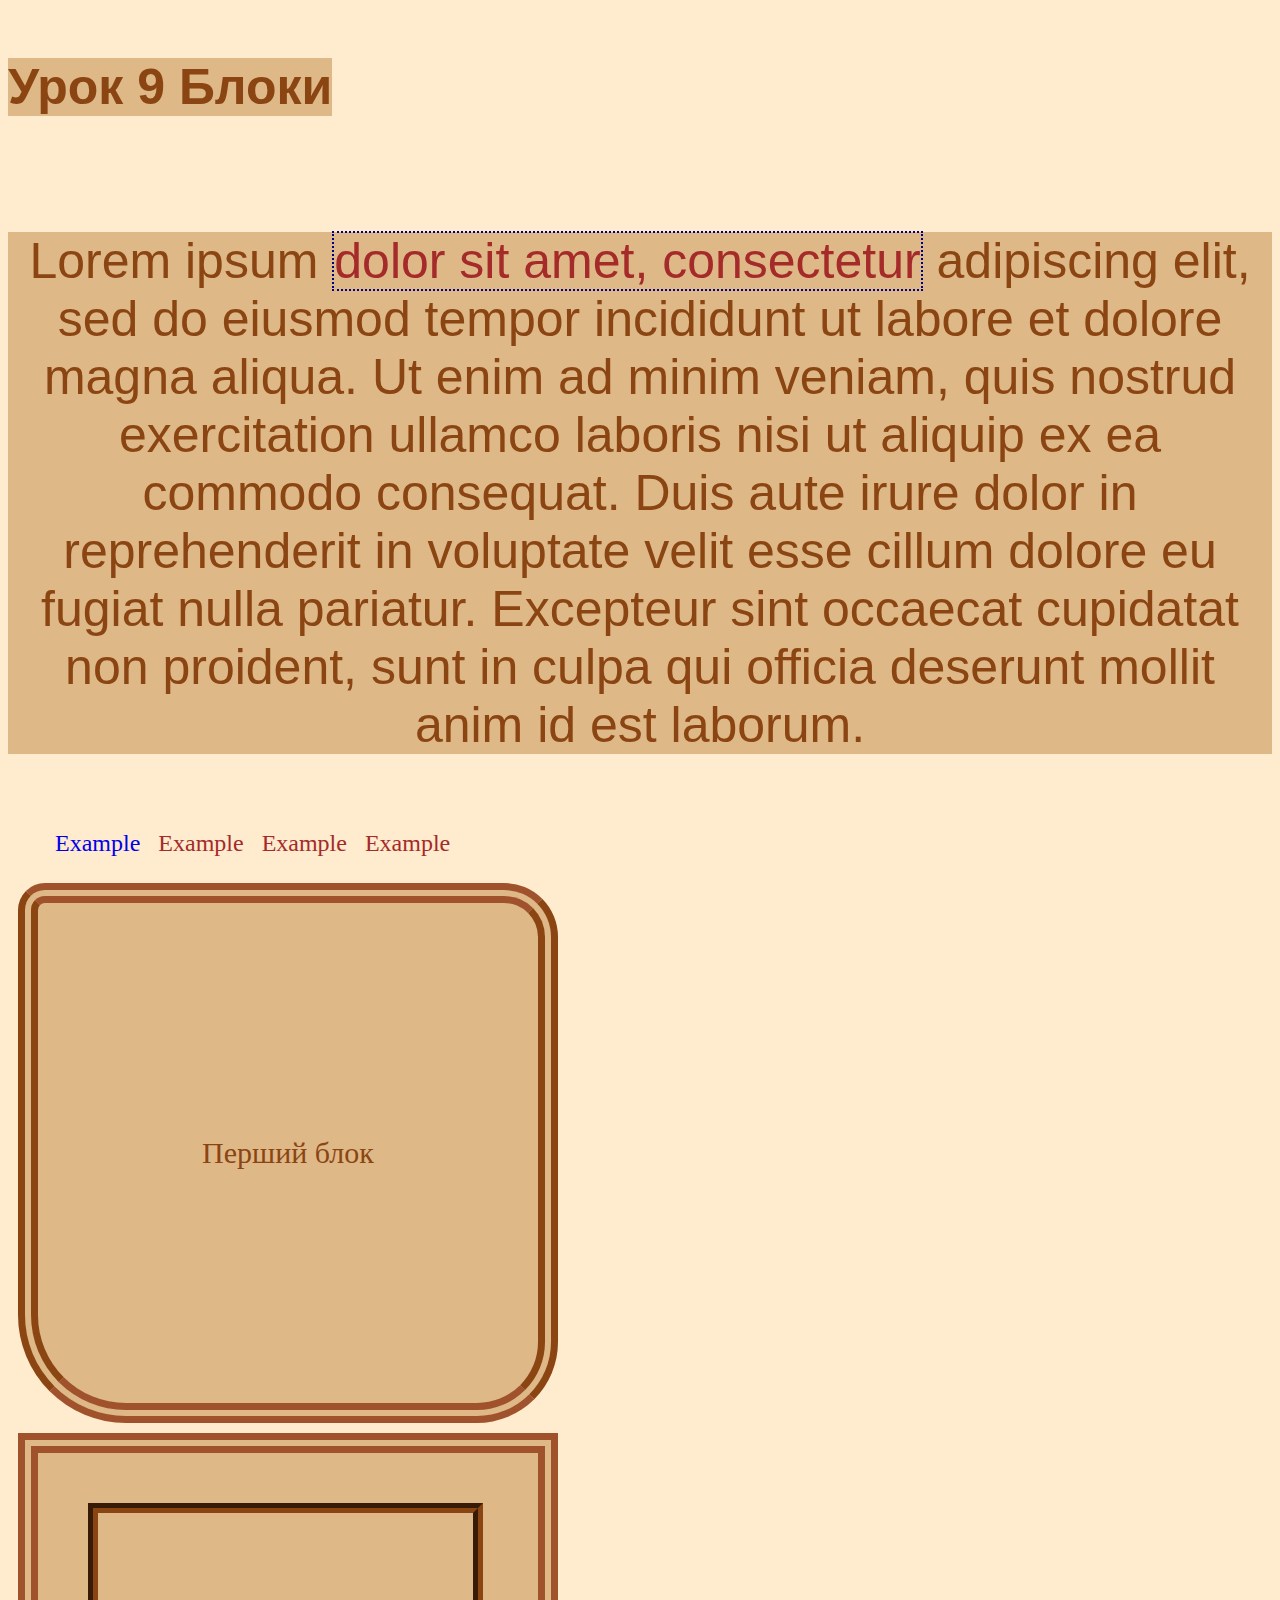
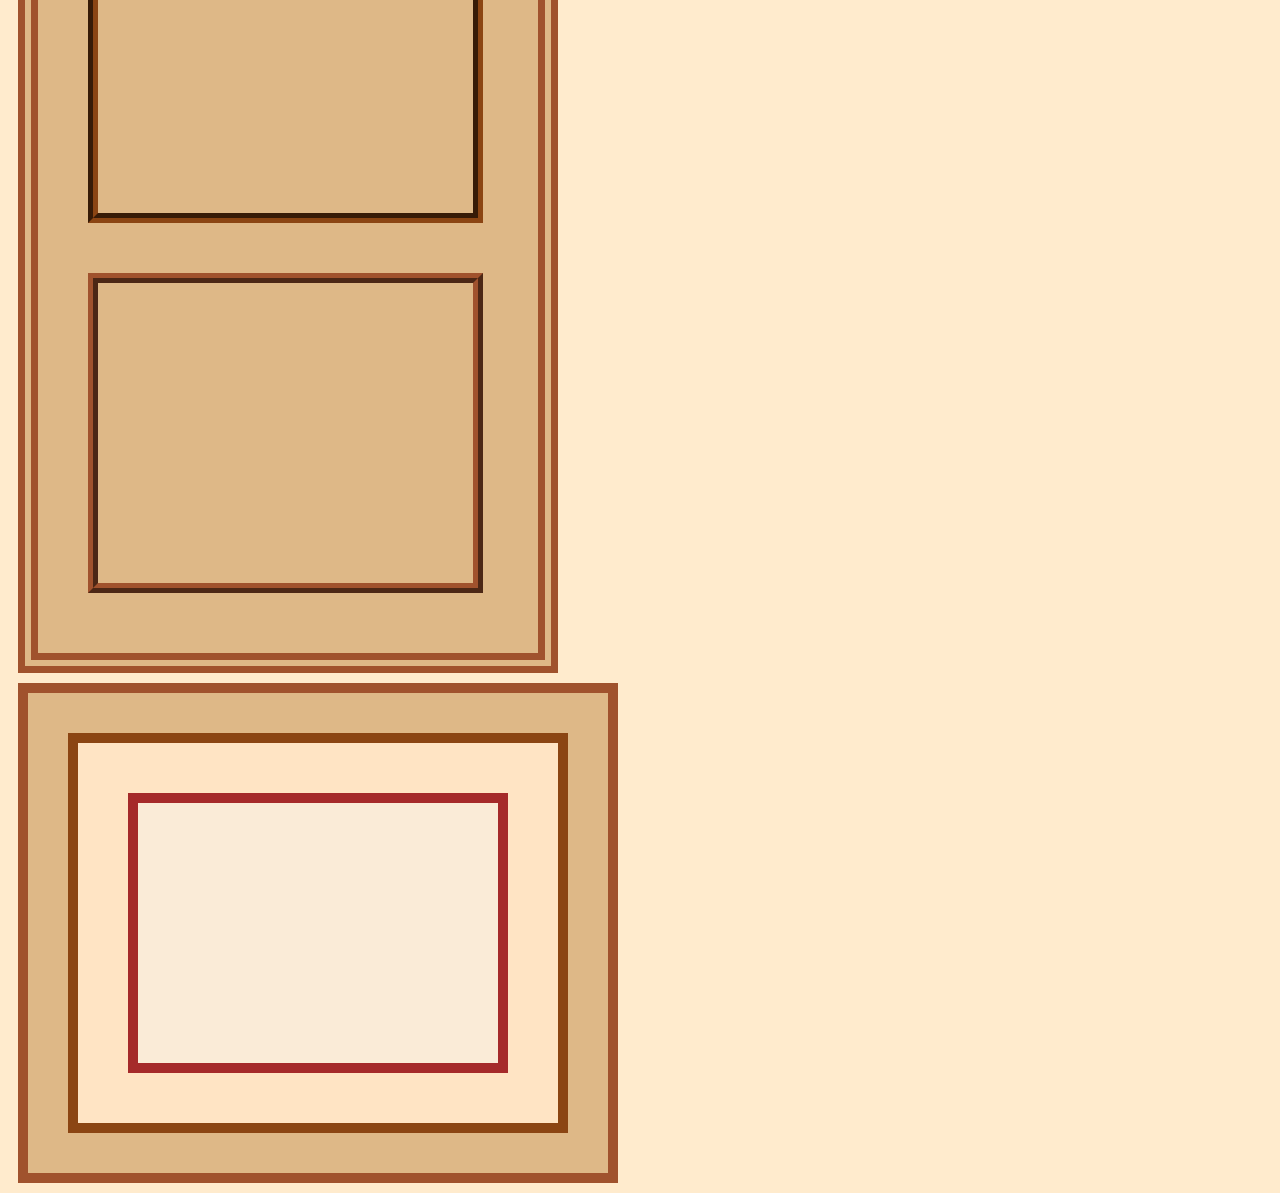
<file: blocks.html>
<!DOCTYPE html>
<html lang="en">
<head>
    <meta charset="UTF-8">
    <meta name="viewport" content="width=device-width, initial-scale=1.0">
    <title>Blocks</title>
    <link rel="stylesheet" href="css/blocks.css">
</head>
<style>
    #p{
        font-size: 50px;
        background-color:burlywood;
        color:saddlebrown;
        text-align: center;
        font-family: 'Trebuchet MS', 'Lucida Sans Unicode', 'Lucida Grande', 'Lucida Sans', Arial, sans-serif;
        display: inline-block;
        font-weight: 700;
    }
</style>
<body>
    <p id="p">Урок 9 Блоки</p>
    <hr style="border: none;">
    <p>Lorem ipsum <span>dolor sit amet, consectetur</span> adipiscing elit, sed do eiusmod tempor incididunt ut labore et dolore magna aliqua. Ut enim ad minim veniam, quis nostrud exercitation ullamco laboris nisi ut aliquip ex ea commodo consequat. Duis aute irure dolor in reprehenderit in voluptate velit esse cillum dolore eu fugiat nulla pariatur. Excepteur sint occaecat cupidatat non proident, sunt in culpa qui officia deserunt mollit anim id est laborum.</p>
<ul>
    <li><a href="https://developer.mozilla.org/en-US/docs/Web/CSS/display">Example</a></li>
    <li>Example</li>
    <li>Example</li>
    <li>Example</li>
</ul>
<div id="first">Перший блок</div>
<div id="second">
    <div id="third"></div>
    <div id="fourth"></div>
</div>
<div id="fifth">
    <div id="sixth">
        <div id="seventh"></div>
    </div>
</div>
</body>
</html>
</file>
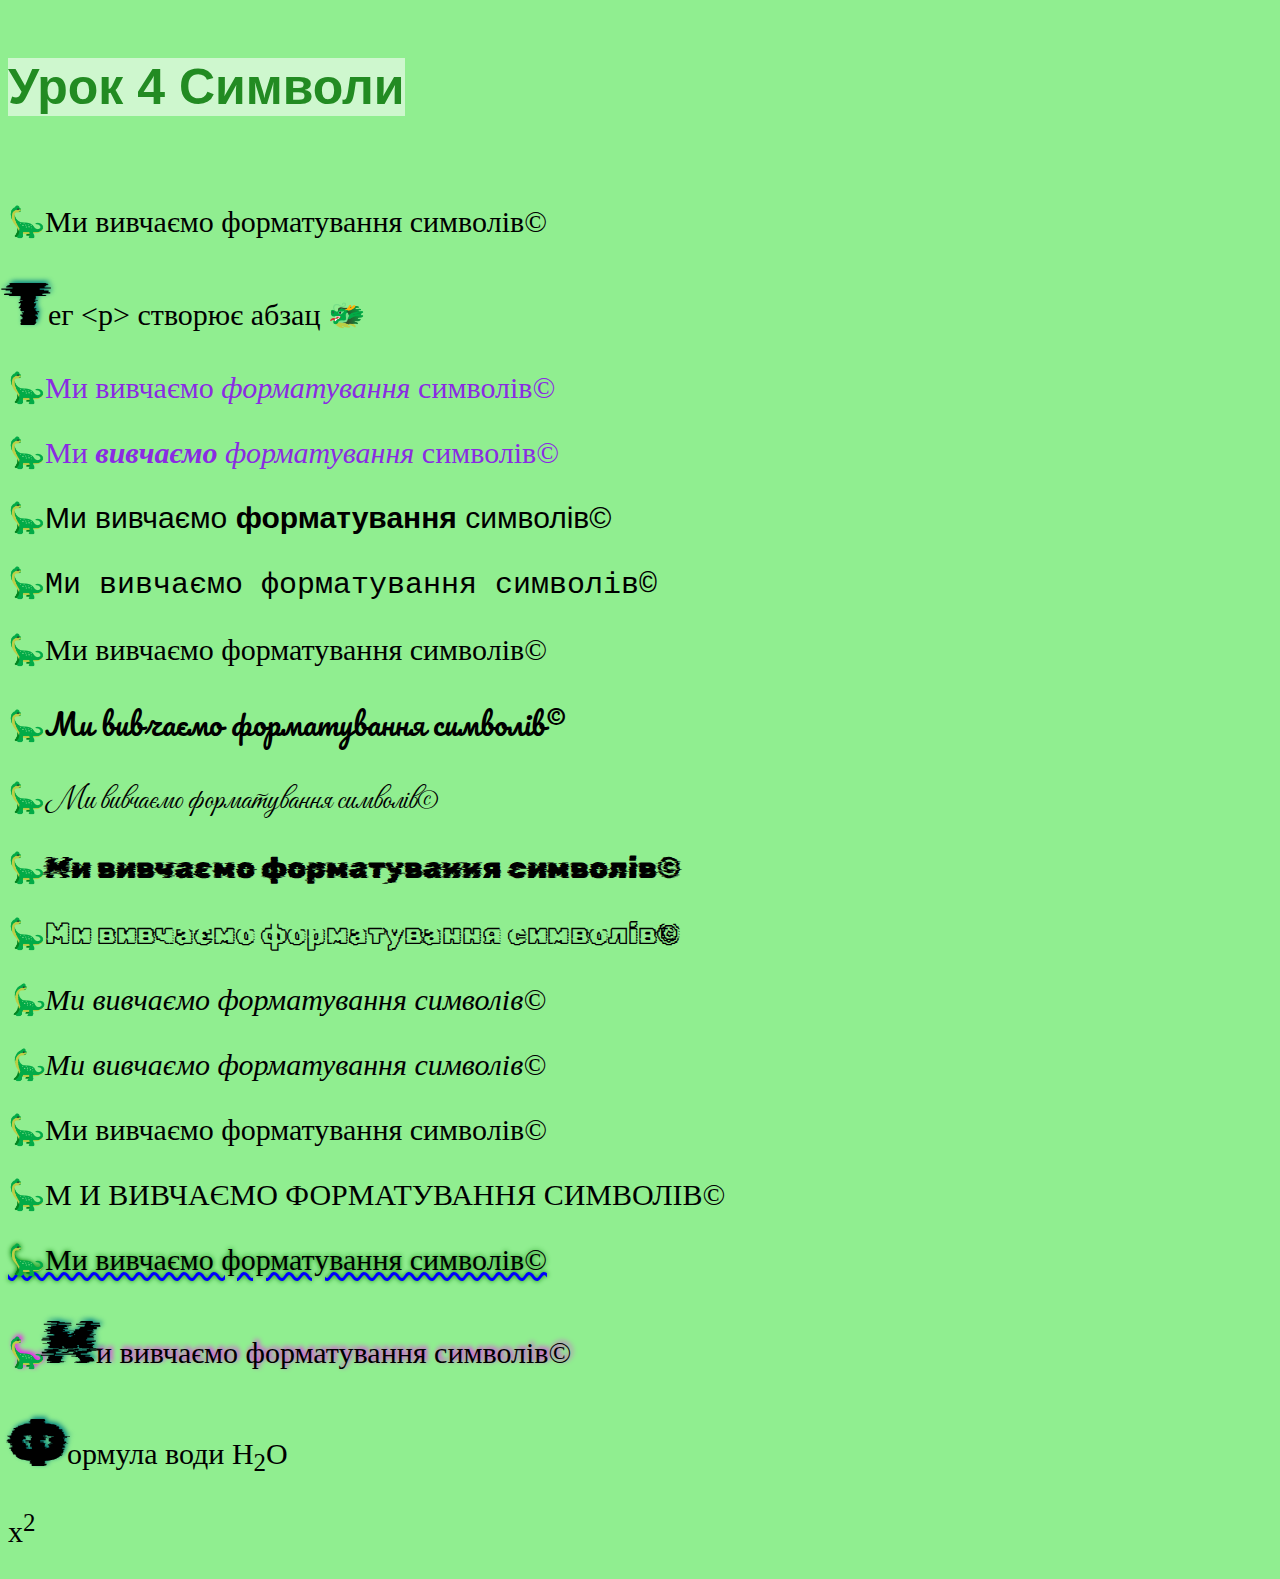
<file: fonts.html>
<!DOCTYPE html>
<html lang="en">
<head>
    <meta charset="UTF-8">
    <meta name="viewport" content="width=device-width, initial-scale=1.0">
    <title>Symbols</title>
    <link rel="stylesheet" href="css/fonts.css">
    <link rel="preconnect" href="https://fonts.googleapis.com">
<link rel="preconnect" href="https://fonts.gstatic.com" crossorigin>
<link href="https://fonts.googleapis.com/css2?family=Great+Vibes&family=Pacifico&family=Rubik+Glitch&family=Rubik+Iso&display=swap" rel="stylesheet">
</head>
 <style>
        #p{
              background-color:rgb(206, 247, 206);
              color:forestgreen;
              font-size: 50px;
              font-family: 'Segoe UI', Tahoma, Geneva, Verdana, sans-serif;
              text-align: center;
              font-weight: 700;
              display: inline-block;
        }
    </style>
<body>
    <p id="p">Урок 4 Символи</p>
    <hr style="border: none;">
    <p>🦕Ми вивчаємо форматування символів&copy;</p>
    <p><span class="s1">Т</span>ег &lt;p&gt; створює абзац &#128050; </p>
    <p class="p1">🦕Ми вивчаємо <i>форматування</i> символів&copy;</p>
    <p class="p1">🦕Ми <b><i>вивчаємо</i></b> <em>форматування</em>  символів&copy;</p>
    <p class="p2">🦕Ми вивчаємо <strong>форматування</strong> символів&copy;</p>
    <p class="p3">🦕Ми вивчаємо форматування символів&copy;</p>
    <p class="p4">🦕Ми вивчаємо форматування символів&copy;</p>
    <p class="p5">🦕Ми вивчаємо форматування символів&copy;</p>
    <p class="p6">🦕Ми вивчаємо форматування символів&copy;</p>
    <p class="p7">🦕Ми вивчаємо форматування символів&copy;</p>
    <p class="p8">🦕Ми вивчаємо форматування символів&copy;</p>
    <p class="p9">🦕Ми вивчаємо форматування символів&copy;</p>
    <p class="p10">🦕Ми вивчаємо форматування символів&copy;</p>
    <p class="p11">🦕Ми вивчаємо форматування символів&copy;</p>
    <p class="p12">🦕<span class="s2">М</span> и вивчаємо форматування символів&copy;</p>
    <p class="p13">🦕Ми вивчаємо форматування символів&copy;</p>
    <p class="p14">🦕<span class="s1">М</span>и вивчаємо форматування символів&copy;</p>
    <p><span class="s1">Ф</span>ормула води H<sub>2</sub>O</p>
    <p>x<sup>2</sup></p>

</body>
</html>
</file>
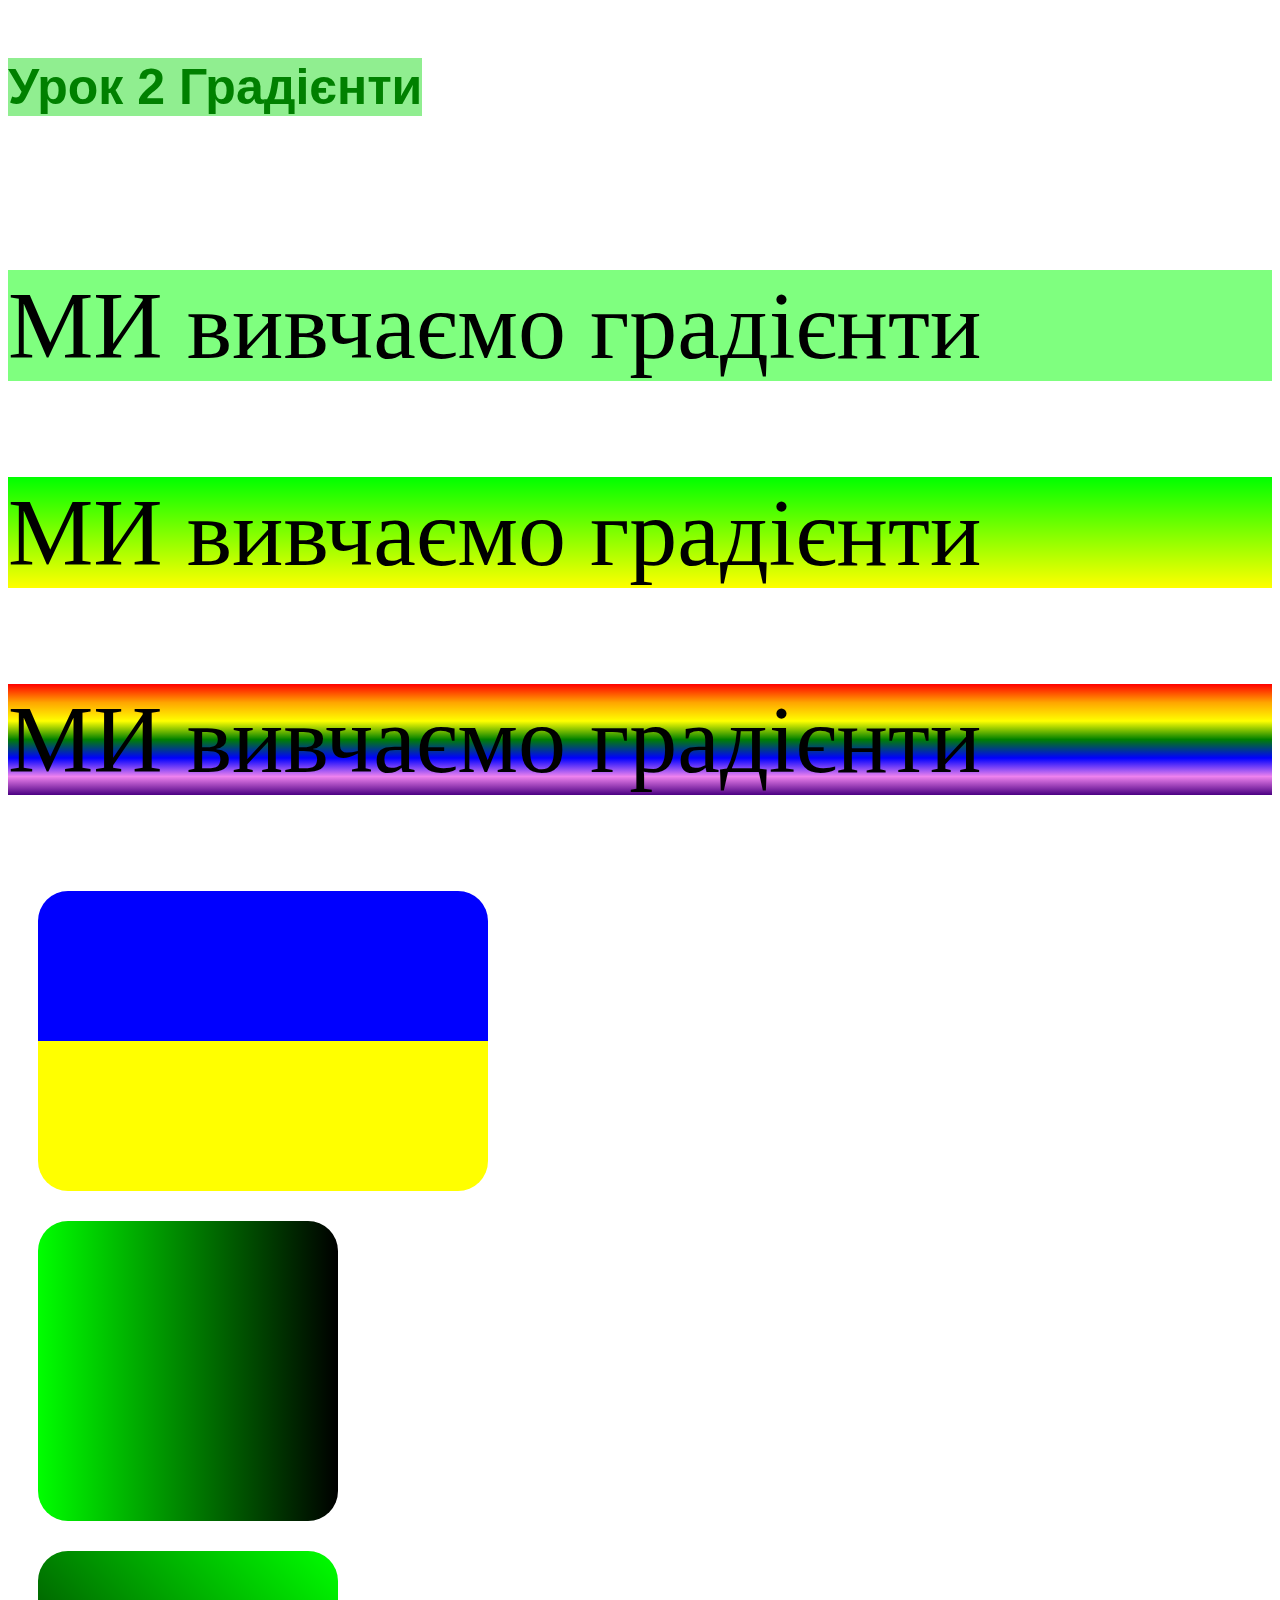
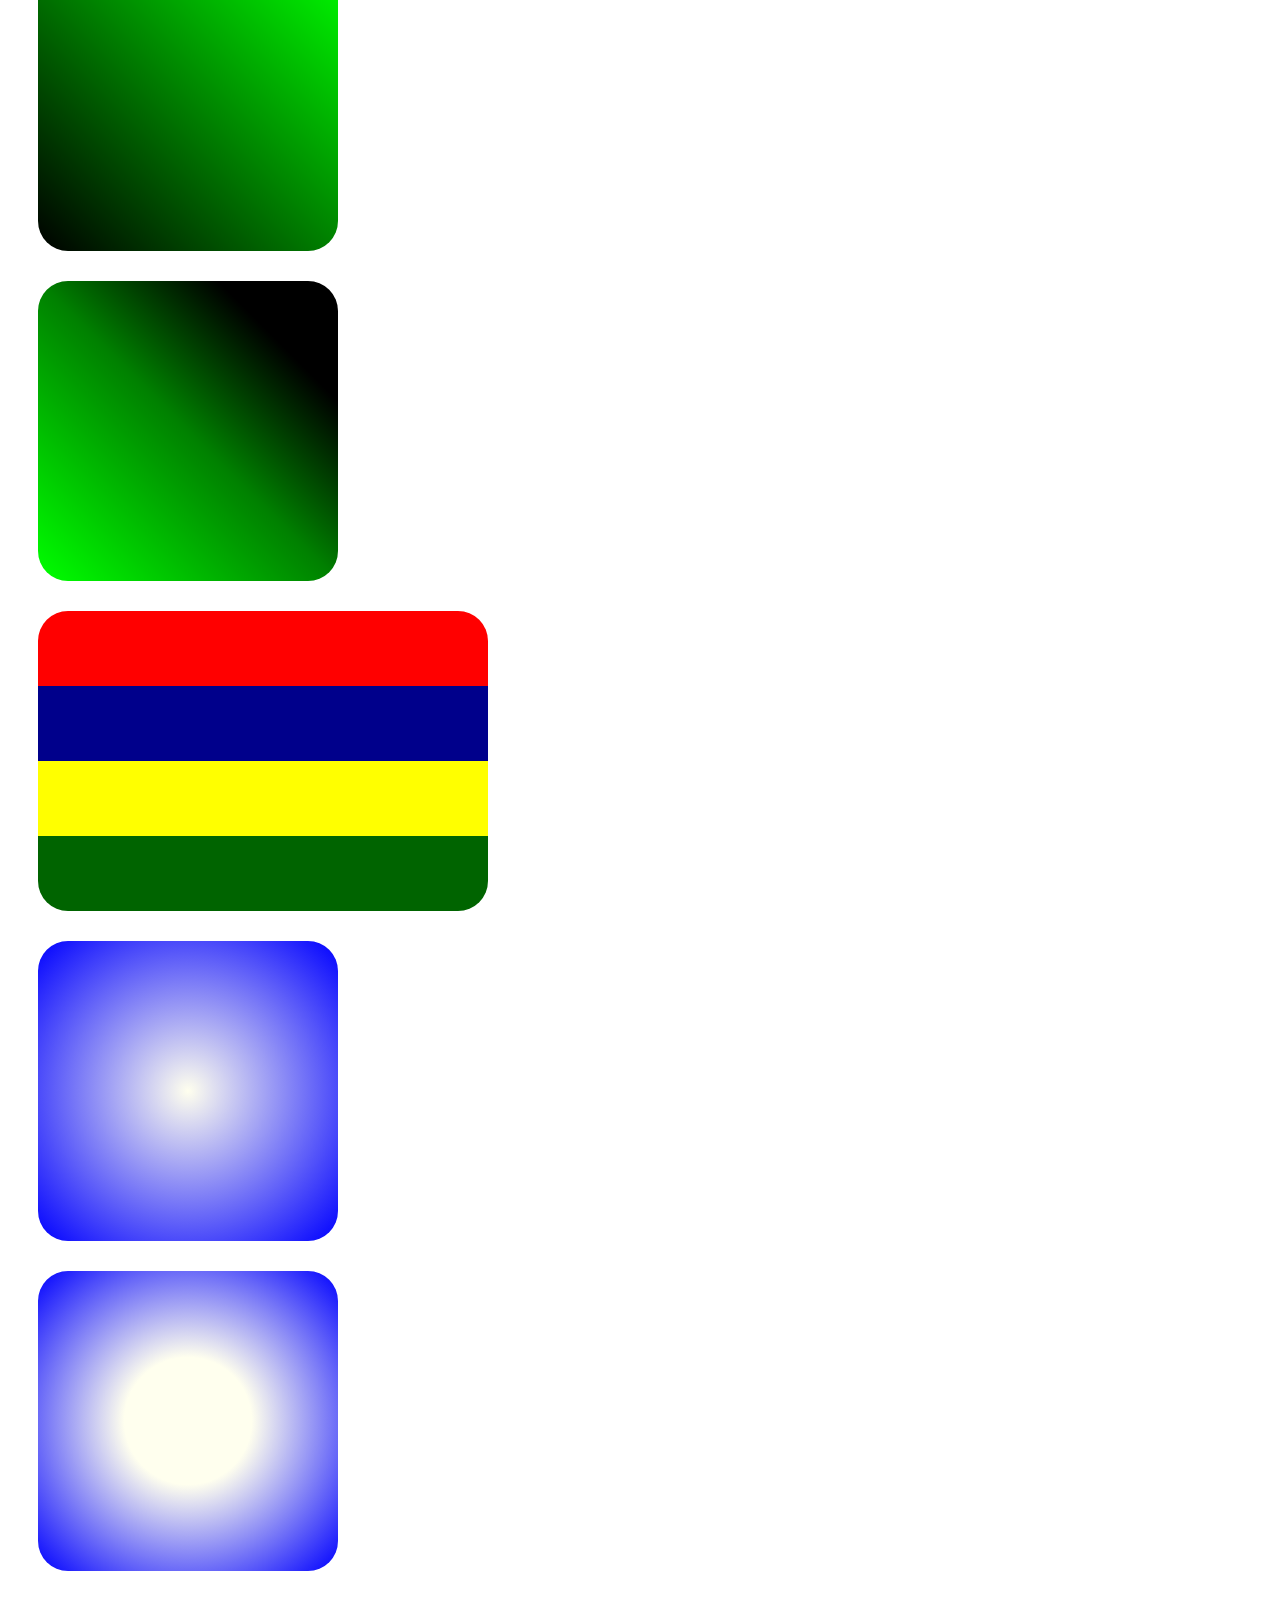
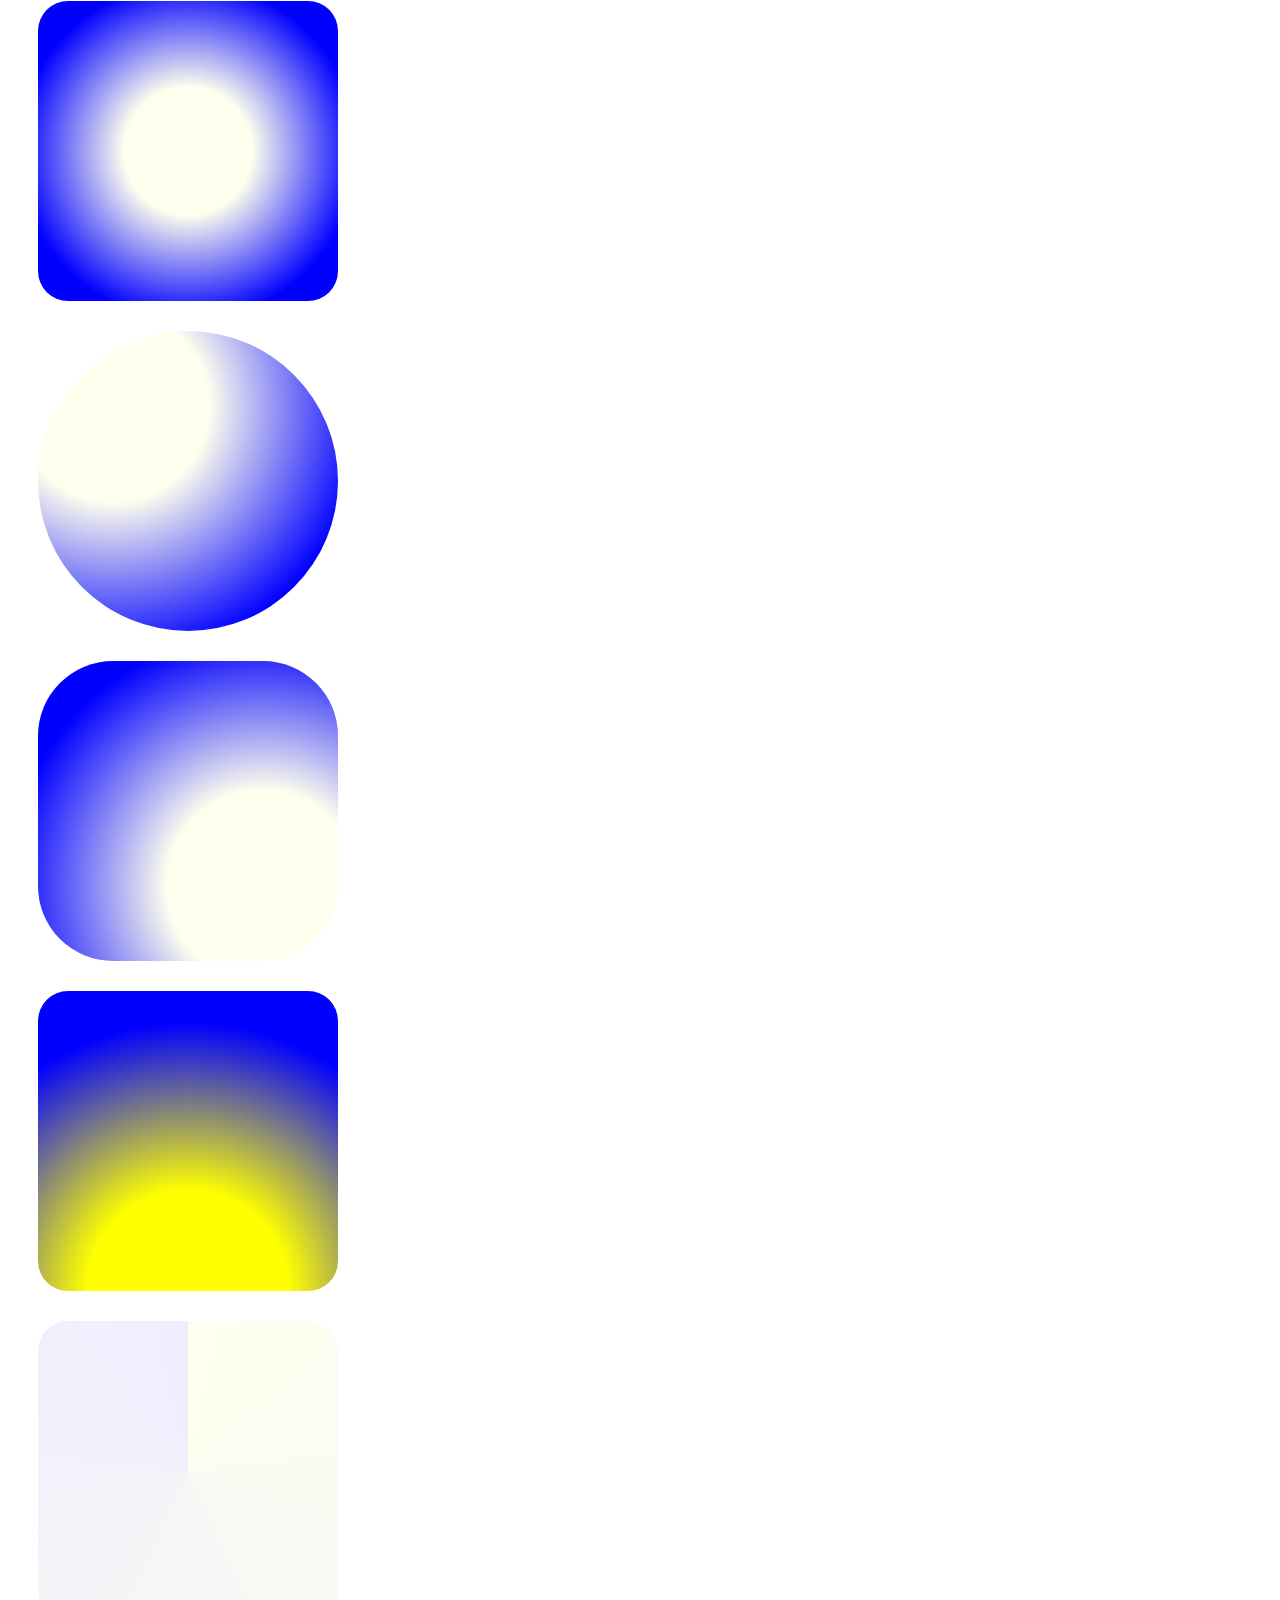
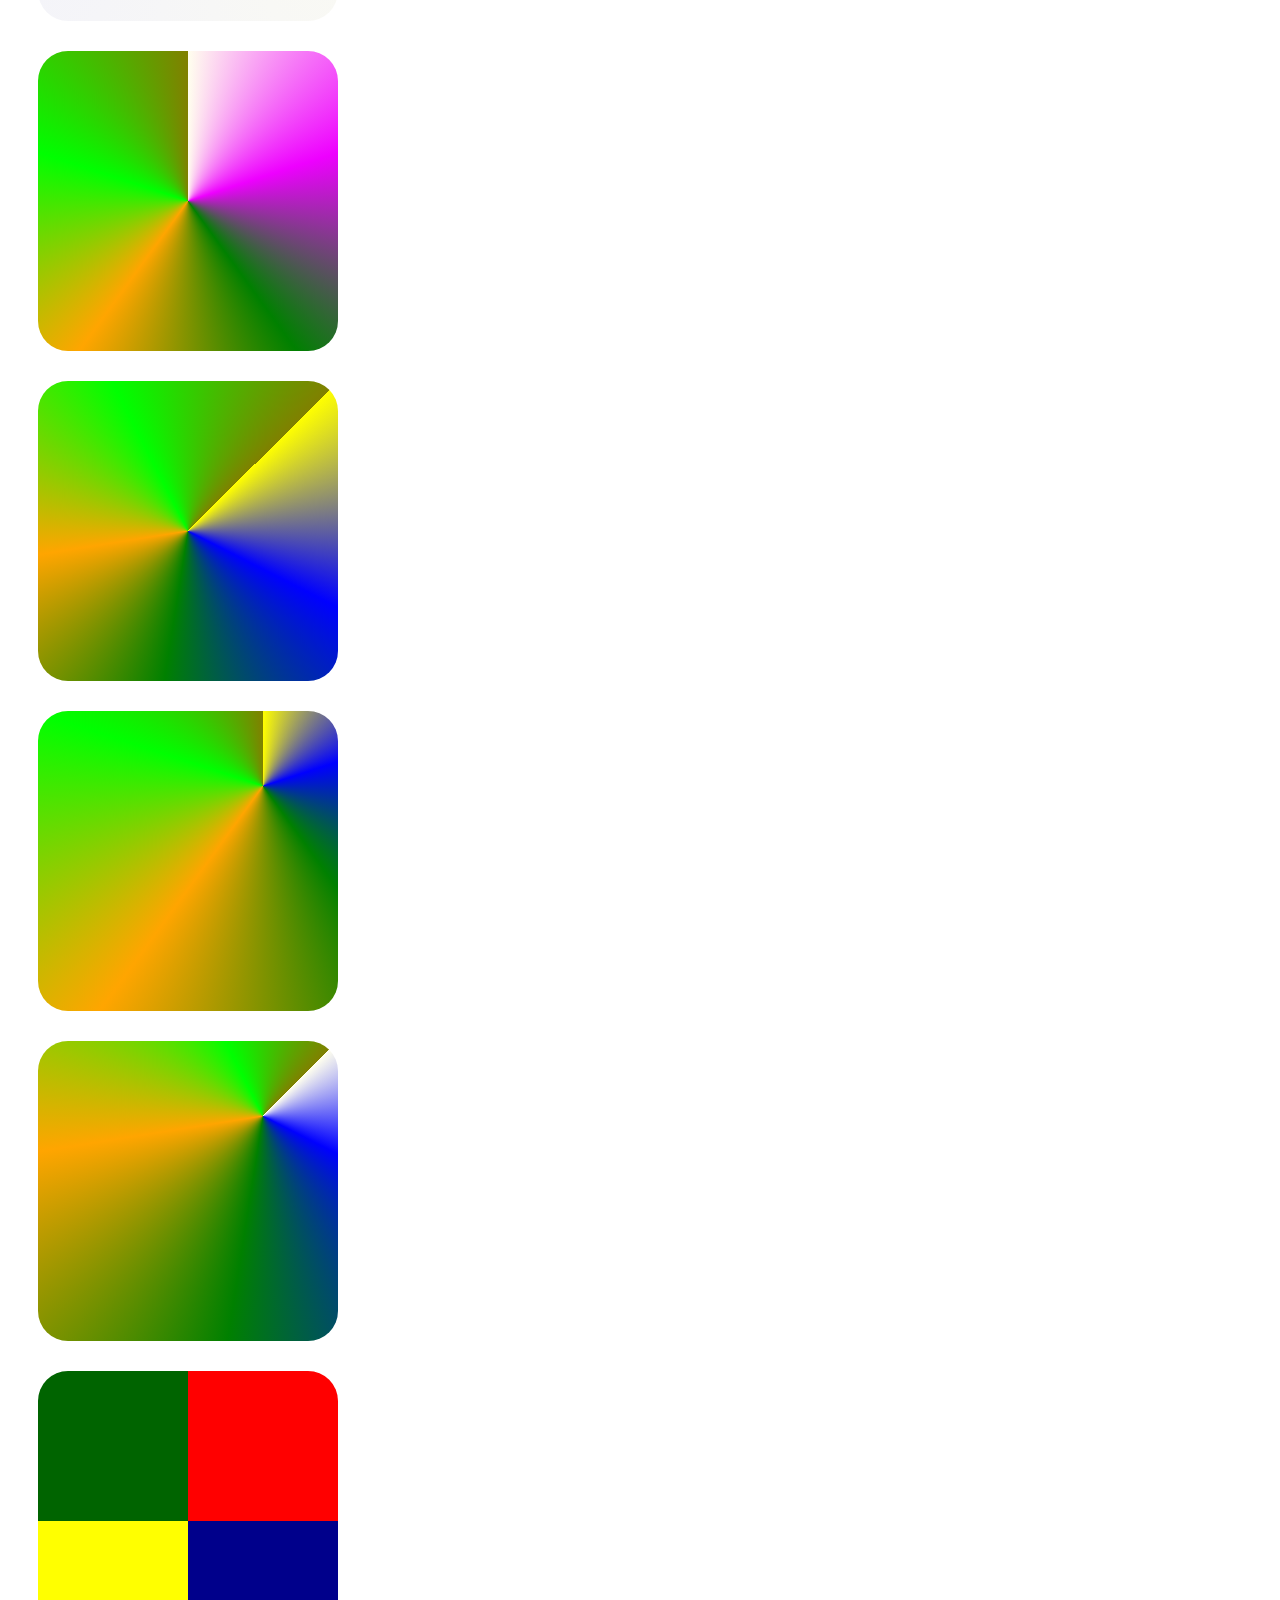
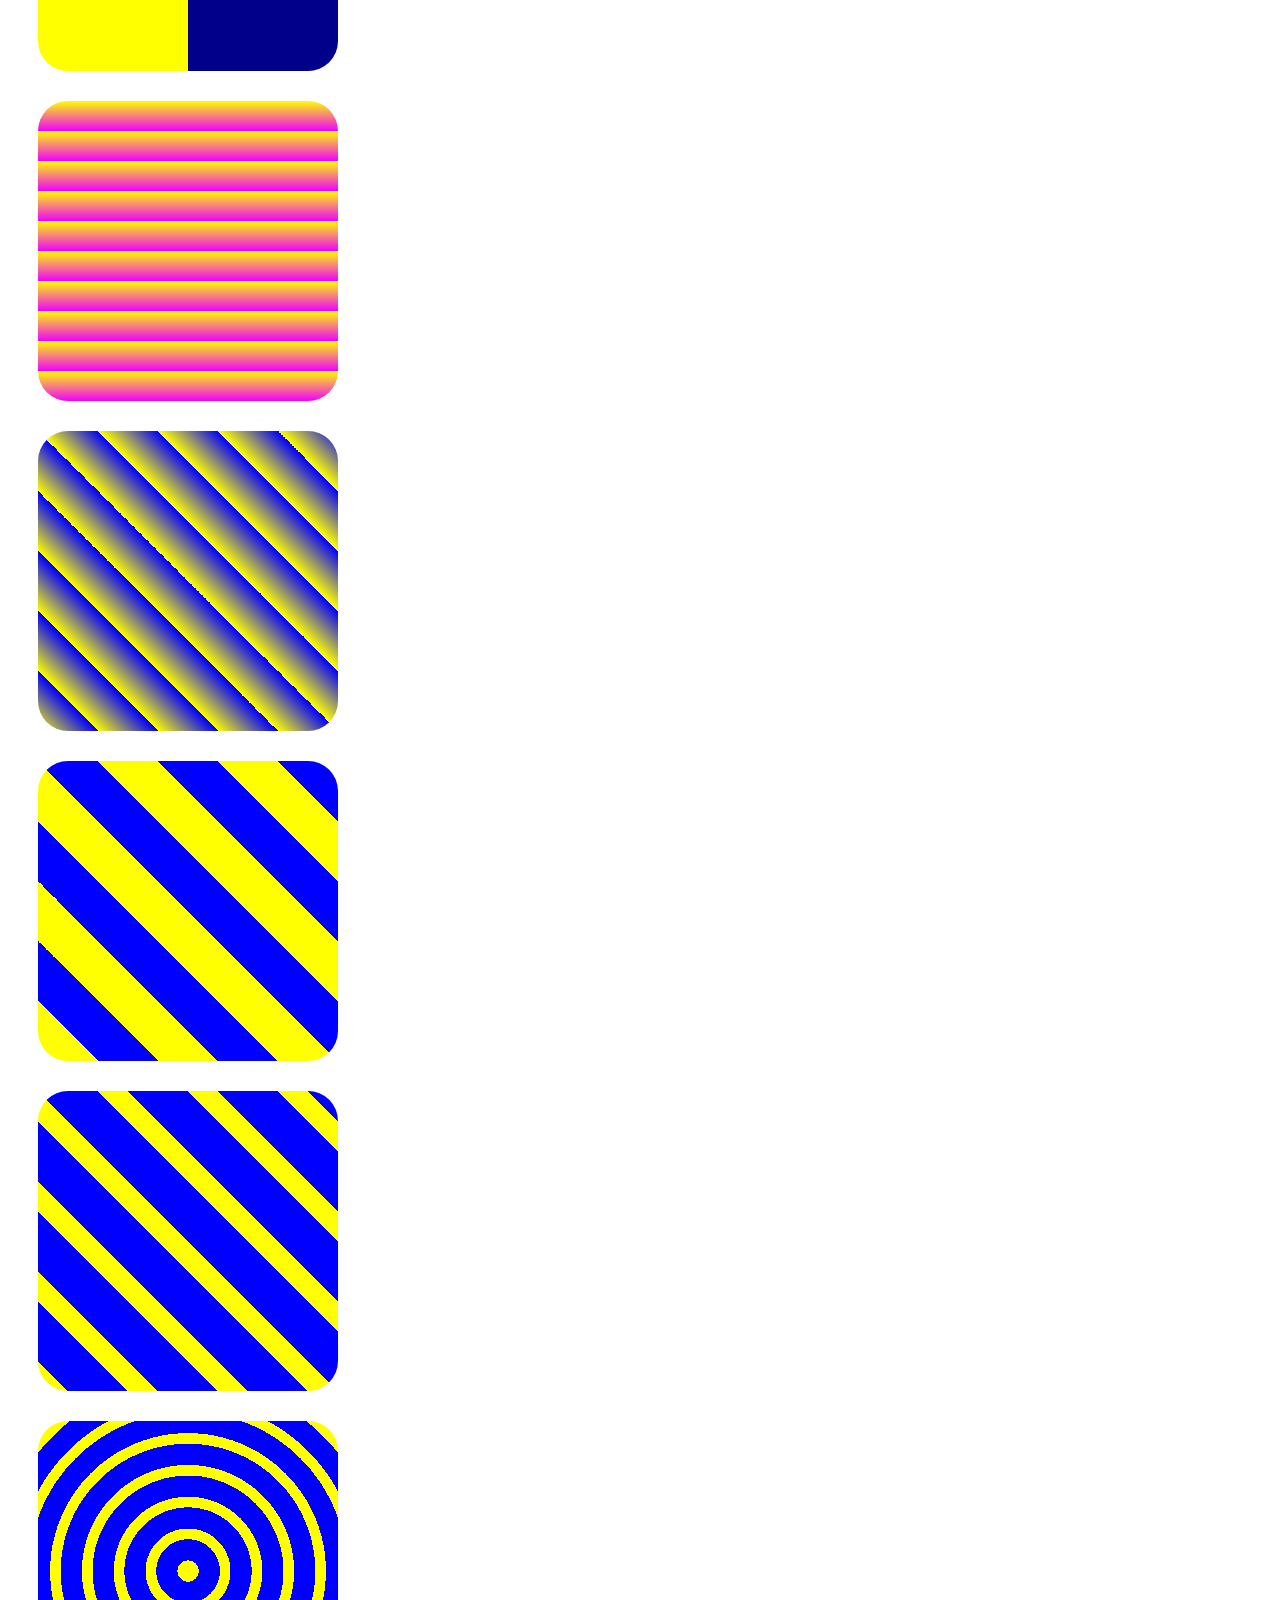
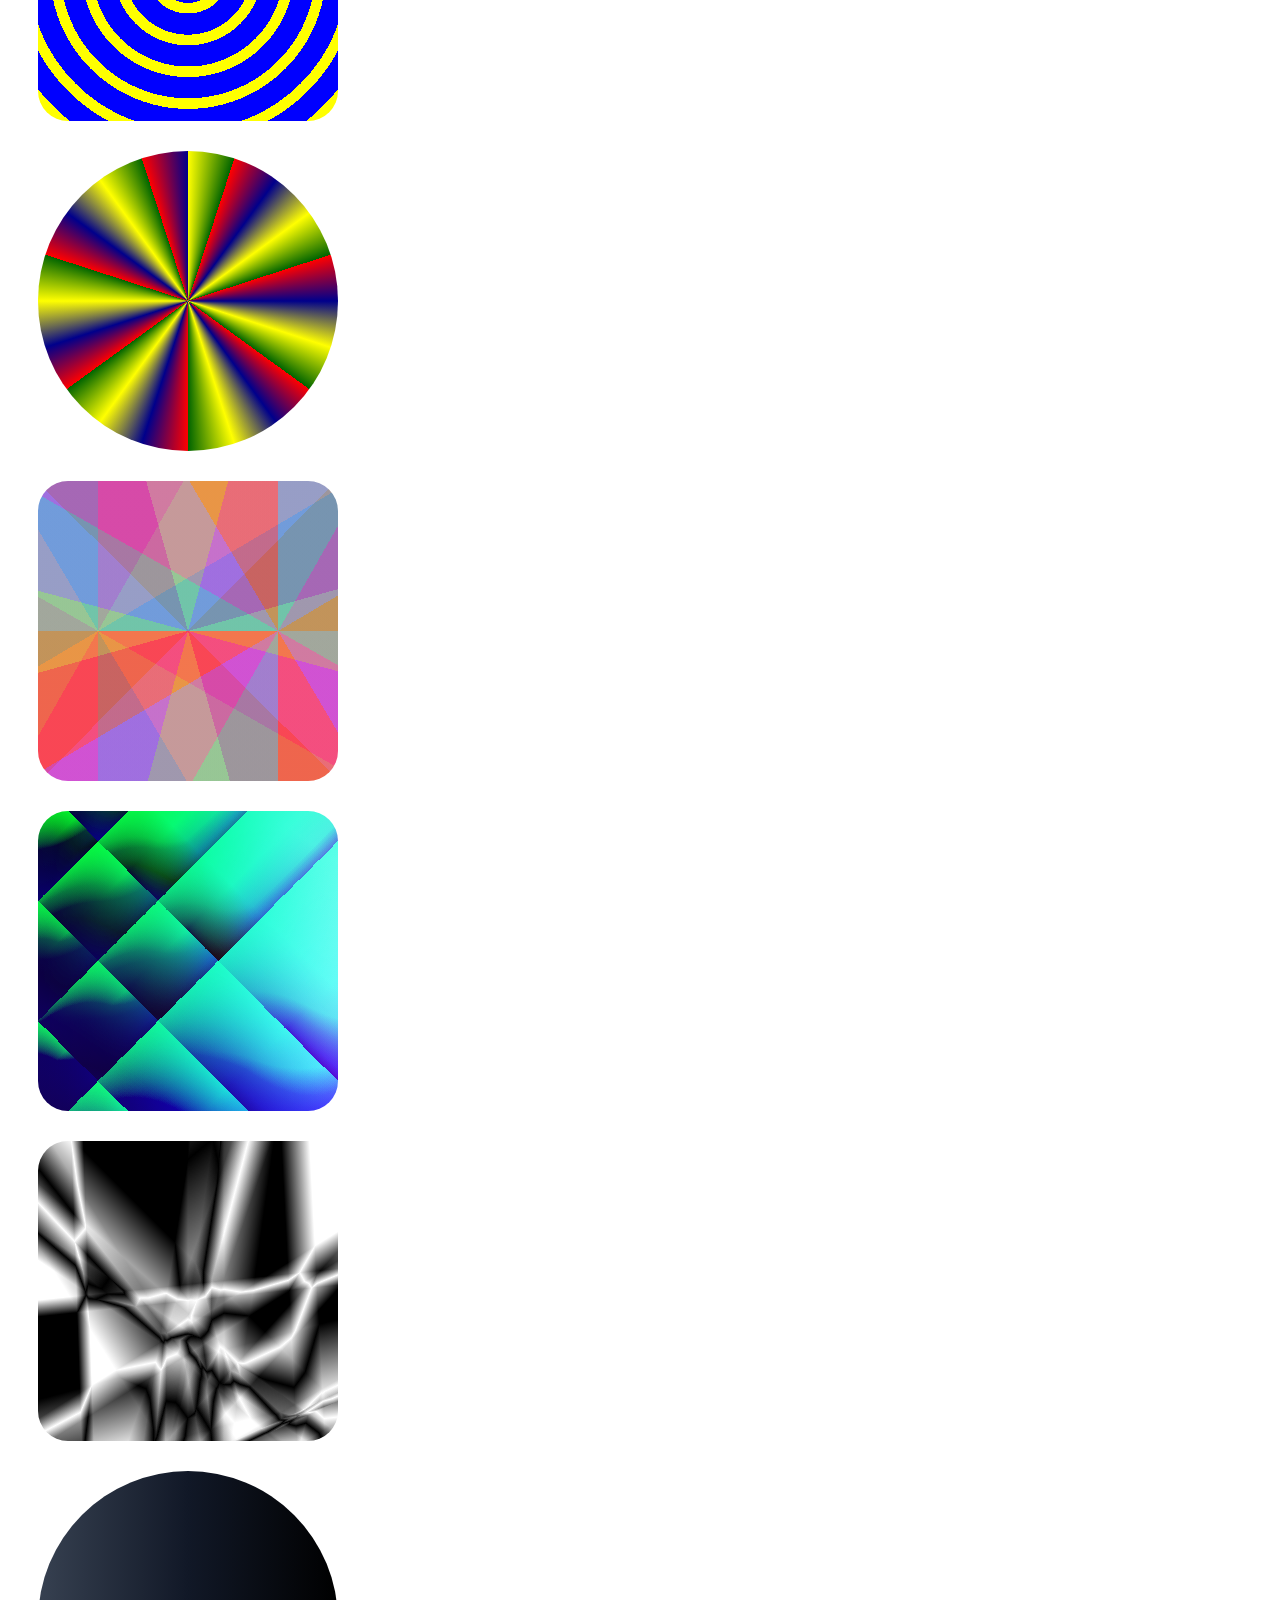
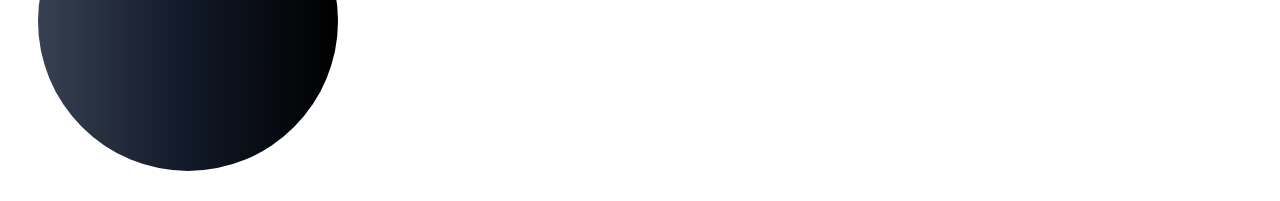
<file: gradients.html>
<!DOCTYPE html>
<html lang="uk">
<head>
    <meta charset="UTF-8">
    <meta name="viewport" content="width=device-width, initial-scale=1.0">
    <title>gradient</title>
    <style>
        div{
            width: 300px;
            height: 300px;
            margin: 30px;
            border-radius: 30px;
        }
        #p{
              background-color: lightgreen;
              color:green;
              font-size: 50px;
              font-family: 'Segoe UI', Tahoma, Geneva, Verdana, sans-serif;
              text-align: center;
              font-weight: 700;
              display: inline-block;
        } 
    </style>
</head>
<body style="background-color: #ffffff;">
    <p id="p">Урок 2 Градієнти</p>
    <hr style="border: none;">
    <p style="background-color: rgb(0, 255, 0,0.5); color: rgb(0, 0, 0); font-size: 1in;">МИ вивчаємо градієнти</p>
    <p style="background: linear-gradient(lime,yellow); color: rgb(0, 0, 0); font-size: 1in;">МИ вивчаємо градієнти</p>
    <p style="background: linear-gradient(red,orange,yellow,green,blue,violet,indigo); color: rgb(0, 0, 0); font-size: 1in;">МИ вивчаємо градієнти</p>
    <div style="background: linear-gradient(blue 50%,yellow 50%); width: 450px;"></div>
    <div style="background: linear-gradient(to right,lime,green,#000);"></div>
    <div style="background: linear-gradient(-135deg,lime,green 50%,#000);"></div>
    <div style="background: linear-gradient(45deg,lime,green 50%,#000 80%);"></div>
    <div style="background: linear-gradient(red 25%,darkblue 25% 50%,yellow 50% 75%,darkgreen 50%); width: 450px;"></div>
   <div style="background: radial-gradient(#ffe,#00f);"></div>
    <div style="background: radial-gradient(#ffe 30%, #00f);"></div>
    <div style="background: radial-gradient(#ffe 30%, #00f 80%); border-radius: 10%;"></div>
    <div style="background: radial-gradient(circle at 25% 25%, #ffe 30%, #00f 80%); border-radius: 50%;"></div>
    <div style="background: radial-gradient(circle at 75% 75%, #ffe 30%, #00f 80%); border-radius: 25%;"></div>
    <div style="background: radial-gradient(circle at 50% 100%,#ff0 30%, #00f 80%);"></div>
    <div style="background: conic-gradient(#ffe,#eef);"></div>
    <div style="background: conic-gradient(#ffe,#e0f,green, orange, lime, olive);"></div>
    <div style="background: conic-gradient(from 45deg, #ff0, #00f, green, orange, lime, olive);"></div>
    <div style="background: conic-gradient(at 75% 25%, #ff0, #00f, green, orange, lime, olive);"></div>
    <div style="background: conic-gradient(from 45deg at 75% 25%, #ffe, #00f, green, orange, lime, olive);"></div>
    <div style="background: conic-gradient(red 25%, darkblue 25% 50%, yellow 50% 75%, darkgreen 75%);"></div>
    <div style="background: repeating-linear-gradient(#ff0 10%, #e0f 20%);"></div>
    <div style="background: repeating-linear-gradient(45deg, #ff0 10%, #00f 20%);"></div>
    <div style="background: repeating-linear-gradient(45deg, #ff0 0% 10%, #00f 10% 20%);"></div>
    <div style="background: repeating-linear-gradient(45deg, #ff0 0% 5%, #00f 5% 15%);"></div>
    <div style="background: repeating-radial-gradient(#ff0 0% 5%, #00f 5% 15%);"></div>
    <div style="background: repeating-conic-gradient(red 5%, darkblue 10%, yellow 15%, darkgreen 20%); border-radius: 50%;"></div>
    <div style="background: repeating-conic-gradient(
      from 0deg at 80% 50%,
      #5691f580 0% 8.25%,
      #b338ff80 8.25% 16.5%,
      #f8305880 16.5% 25%
    ),
    repeating-conic-gradient(
      from 15deg at 50% 50%,
      #e856f580 0% 8.25%,
      #ff384c80 8.25% 16.5%,
      #e7f83080 16.5% 25%
    ),
    repeating-conic-gradient(
      from 0deg at 20% 50%,
      #f58356ff 0% 8.25%,
      #caff38ff 8.25% 16.5%,
      #30f88aff 16.5% 25%
    );"></div>
    <div style="background-image: radial-gradient(65% 100% at 50% 0%, #00FF94 0%, rgba(0, 255, 148, 0.25) 100%), linear-gradient(230deg, #000000 25%, #170059 100%), linear-gradient(215deg, #FFEBB9 10%, #19004E 80%), radial-gradient(100% 245% at 100% 100%, #FFFFFF 0%, #000353 100%), linear-gradient(125deg, #1400FF 0%, #3A0000 100%), linear-gradient(225deg, #00F0FF 30%, #000B6F 45%, #00EBFC 45%, #001676 65%, #00E1F6 65%, #001676 85%, #00ECFD 85%, #001676 100%), linear-gradient(135deg, #00F0FF 0%, #000B6F 15%, #00EBFC 15%, #001676 35%, #00E1F6 35%, #001676 55%, #00ECFD 55%, #001676 100%);
    background-blend-mode: soft-light, screen, overlay, overlay, difference, overlay, normal;">
    </div>
    <div style="background-color: white;
    background-image: linear-gradient(34deg, #000000 36%, #ffffff 42%), linear-gradient(150deg, #000000 87%, #ffffff 96%), linear-gradient(174deg, #000000 48%, #ffffff 53%), linear-gradient(45deg, #000000 99%, #ffffff 104%), linear-gradient(148deg, #000000 57%, #ffffff 63%), linear-gradient(132deg, #000000 70%, #ffffff 76%), linear-gradient(165deg, #000000 68%, #ffffff 88%), linear-gradient(88deg, #000000 14%, #ffffff 18%), linear-gradient(99deg, #000000 44%, #ffffff 53%), linear-gradient(87deg, #000000 82%, #ffffff 91%), linear-gradient(41deg, #000000 37%, #ffffff 46%), linear-gradient(90deg, #000000 50%, #ffffff 62%), linear-gradient(109deg, #000000 48%, #ffffff 58%), linear-gradient(58deg, #000000 25%, #ffffff 41%), linear-gradient(45deg, #000000 39%, #ffffff 56%), linear-gradient(155deg, #000000 89%, #ffffff 91%), linear-gradient(98deg, #000000 51%, #ffffff 69%);
    background-blend-mode: difference;">
    </div>
    <div style="background-image: linear-gradient(to right, rgb(55, 65, 81), rgb(17, 24, 39), rgb(0, 0, 0)); border-radius: 50%;
    "></div>
</body>
</html>
</file>
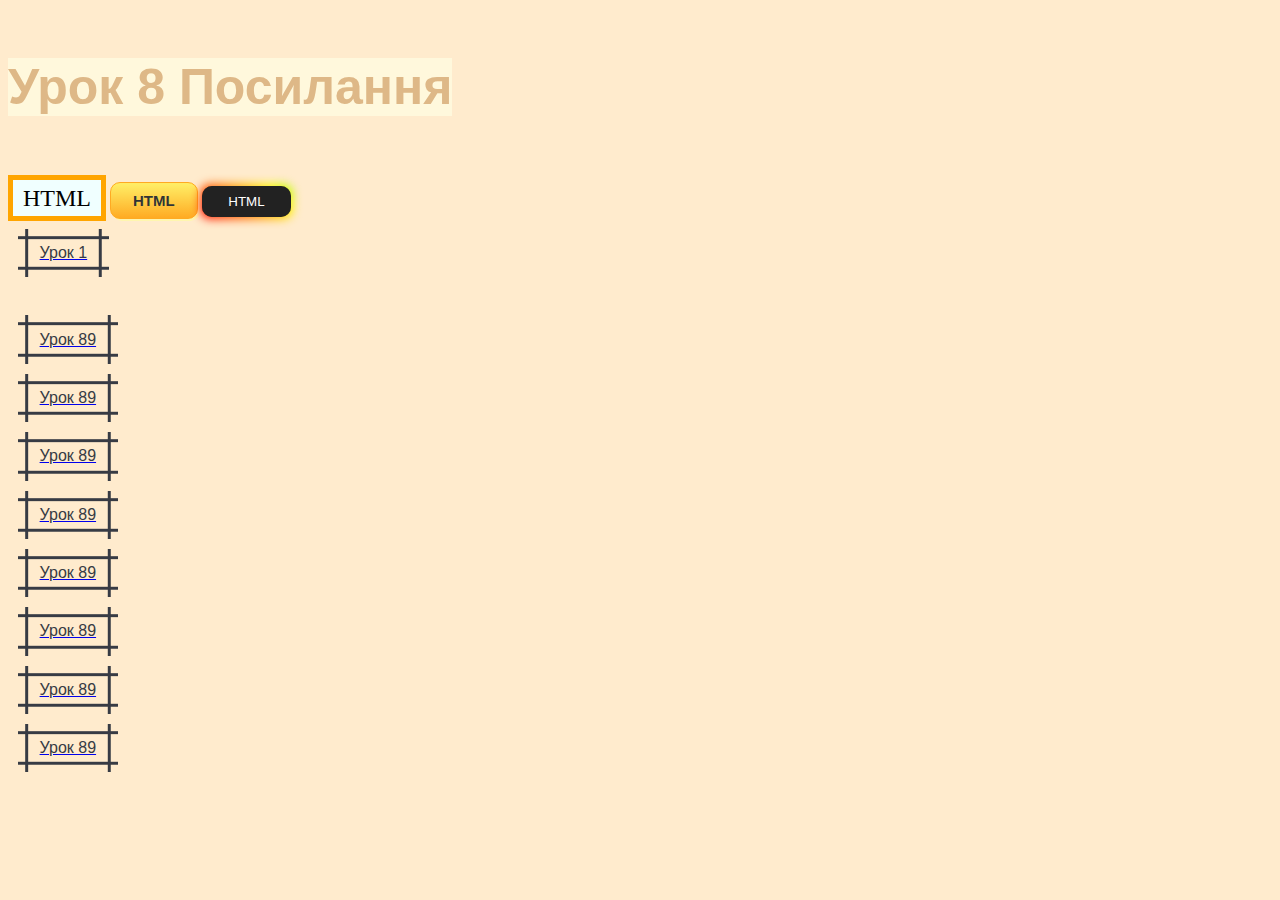
<file: links.html>
<!DOCTYPE html>
<html lang="en">
<head>
    <meta charset="UTF-8">
    <meta name="viewport" content="width=device-width, initial-scale=1.0">
    <title>links</title>
    <link rel="stylesheet" href="css/links.css">
</head>
<style>
        #p{
              background-color:cornsilk;
              color:burlywood;
              font-size: 50px;
              font-family: 'Segoe UI', Tahoma, Geneva, Verdana, sans-serif;
              text-align: center;
              font-weight: 700;
              display: inline-block;
        }
    </style>
<body>
    <p id="p">Урок 8 Посилання</p>
    <hr style="border: none;">
    <a href="https://en.wikipedia.org/wiki/HTML" class="bb">HTML</a>
    <a href="https://en.wikipedia.org/wiki/HTML" class="myButton">HTML</a>
    <!-- HTML !-->
    <a href="https://en.wikipedia.org/wiki/HTML" target="_blank"><button class="button-85">HTML</button></a>
    <br>
    <!-- HTML !-->
    <a href="https://en.wikipedia.org/wiki/HTML" target="_blank"><button class="button-89">Урок 1</button></a>
    <br>
    <!-- HTML !-->
    <a href="file:///C:/Users/YAROSLAV/Desktop/webdesign/Untitled-1.html" target="_blank"><button class="button-89">Урок 89</button></a>
    <!-- HTML !-->
    <a href="file:///C:/Users/YAROSLAV/Desktop/webdesign/2.html" target="_blank"><button class="button-89">Урок 89</button></a>
    <!-- HTML !-->
    <a href="file:///C:/Users/YAROSLAV/Desktop/webdesign/image.html" target="_blank"><button class="button-89">Урок 89</button></a>
    <!-- HTML !-->
    <a href="file:///C:/Users/YAROSLAV/Desktop/webdesign/fonts.html" target="_blank"><button class="button-89">Урок 89</button></a>
    <!-- HTML !-->
    <a href="file:///C:/Users/YAROSLAV/Desktop/webdesign/list.html" target="_blank"><button class="button-89">Урок 89</button></a>
    <!-- HTML !-->
    <a href="file:///C:/Users/YAROSLAV/Desktop/webdesign/table.html" target="_blank"><button class="button-89">Урок 89</button></a>
    <!-- HTML !-->
    <a href="file:///C:/Users/YAROSLAV/Desktop/webdesign/Ukraine_1.html" target="_blank"><button class="button-89">Урок 89</button></a>
    <!-- HTML !-->
    <a href="file:///C:/Users/YAROSLAV/Desktop/webdesign/blocks.html" target="_blank"><button class="button-89">Урок 89</button></a>

</body>
</html>
</file>
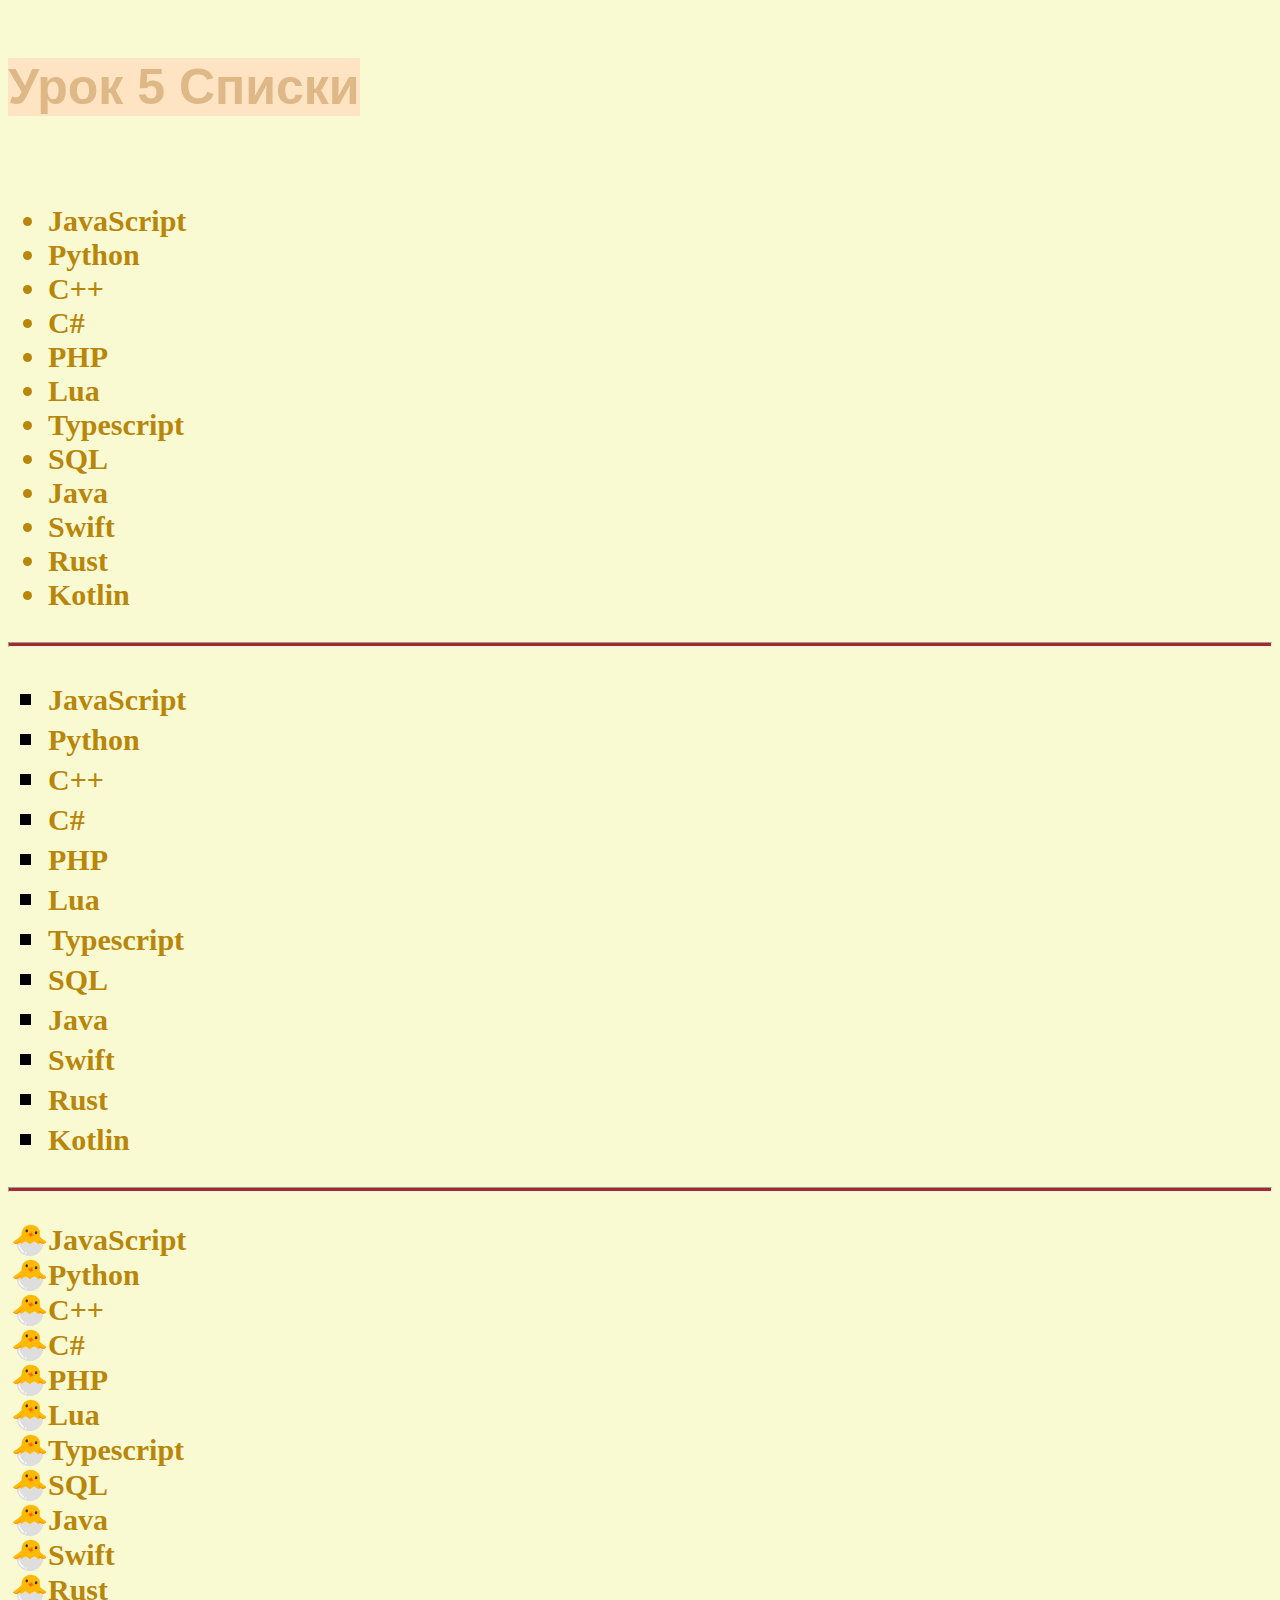
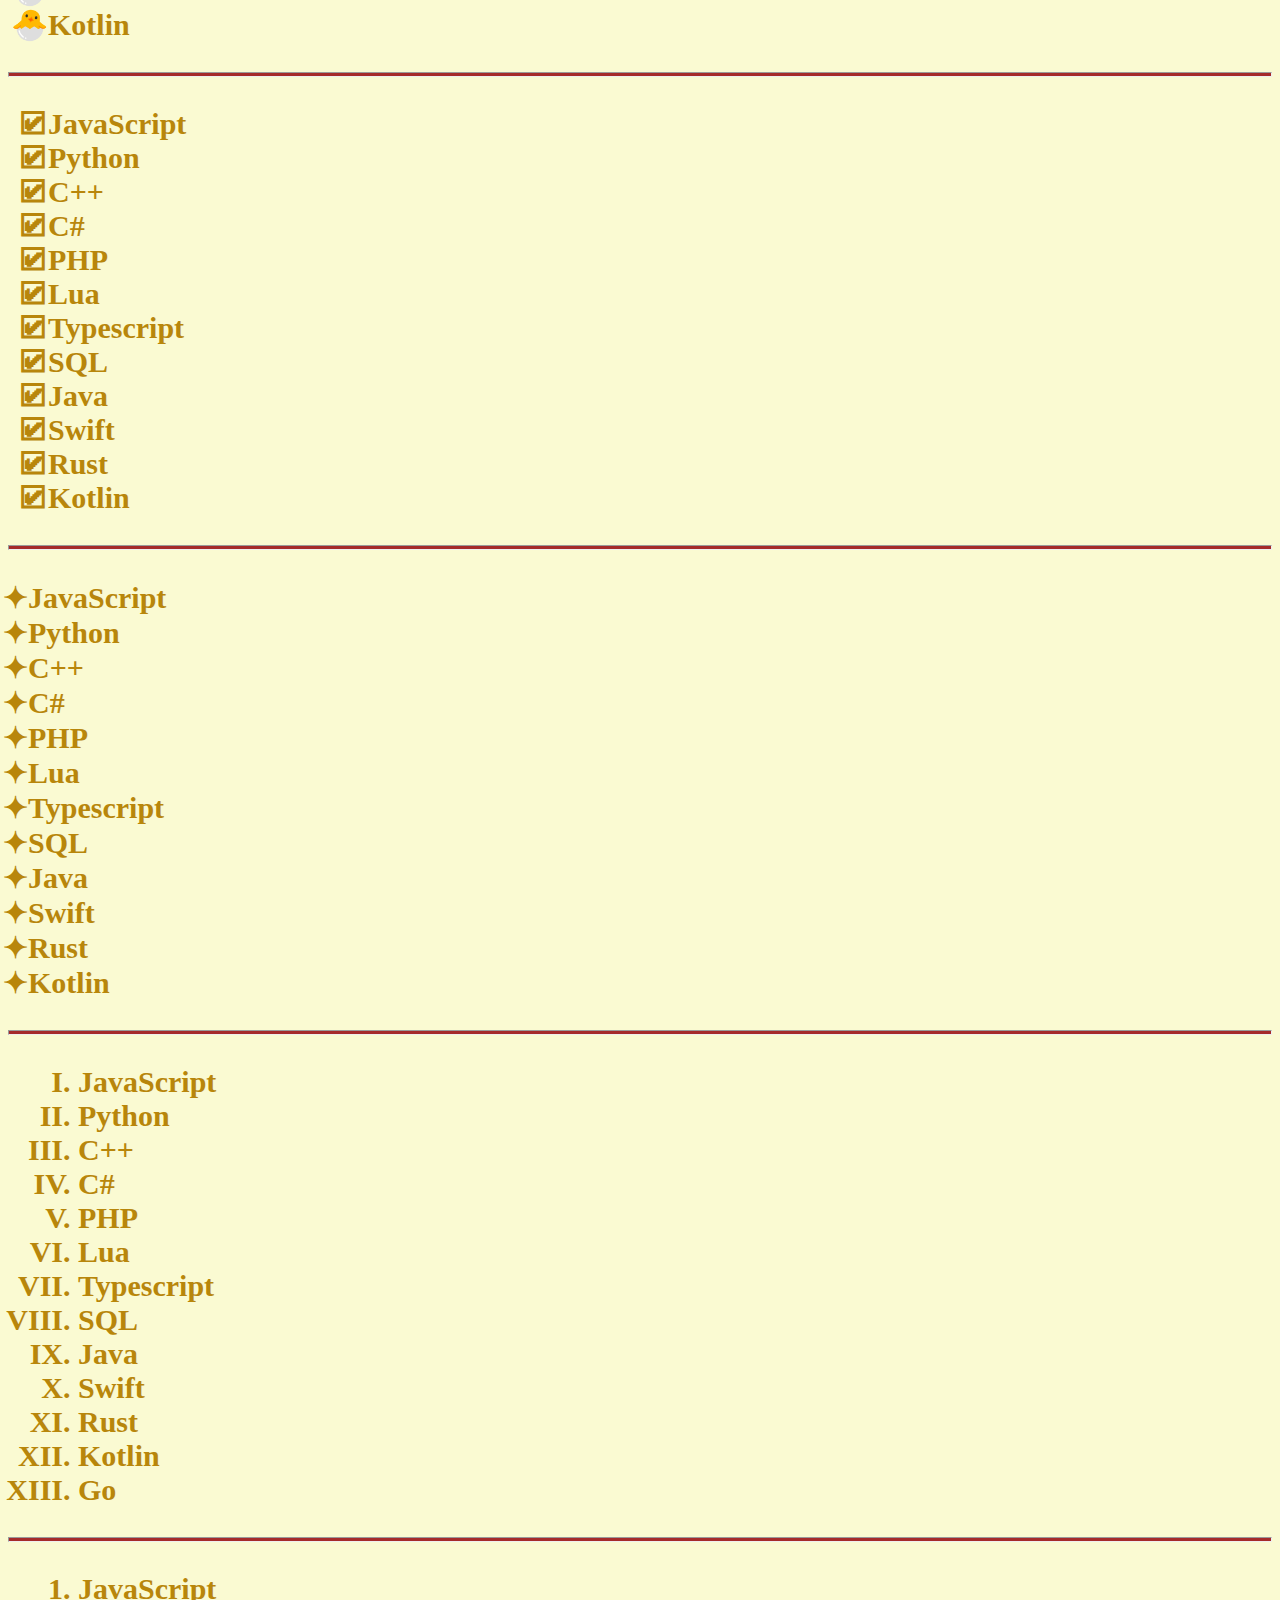
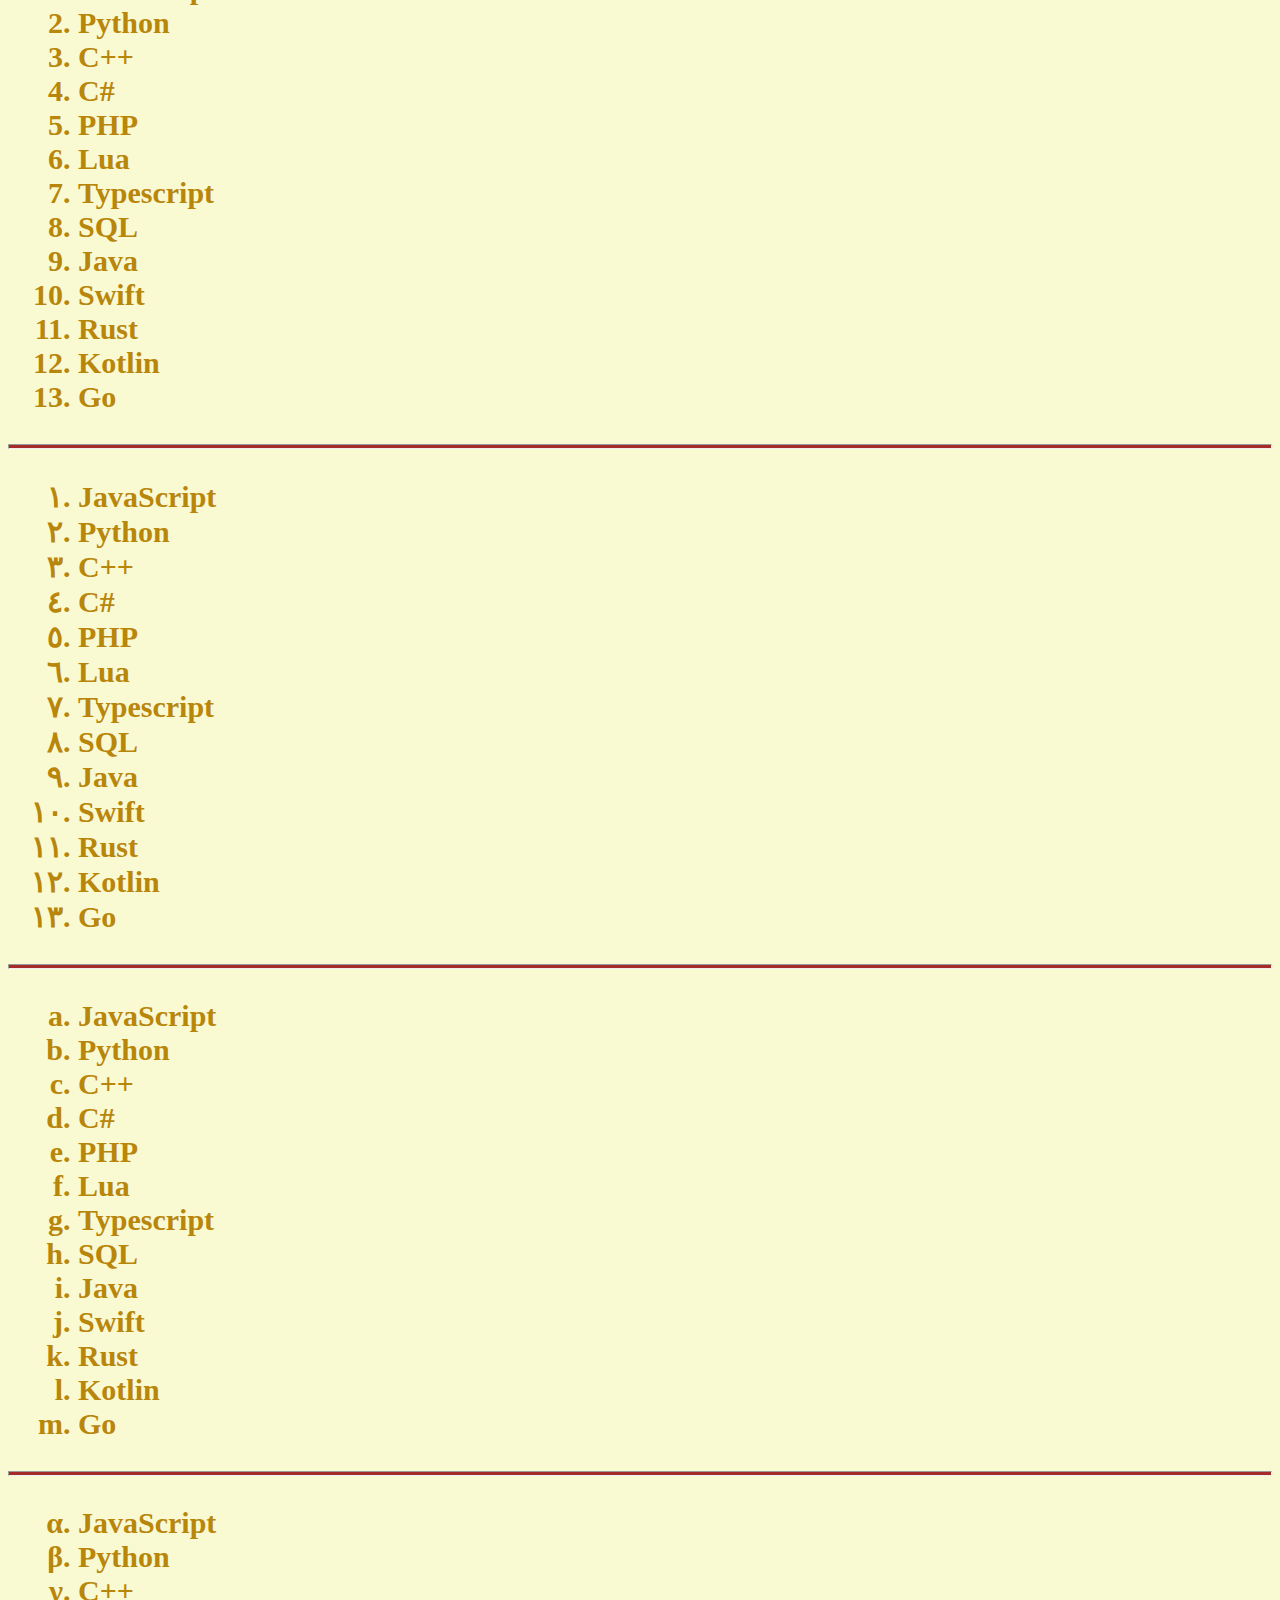
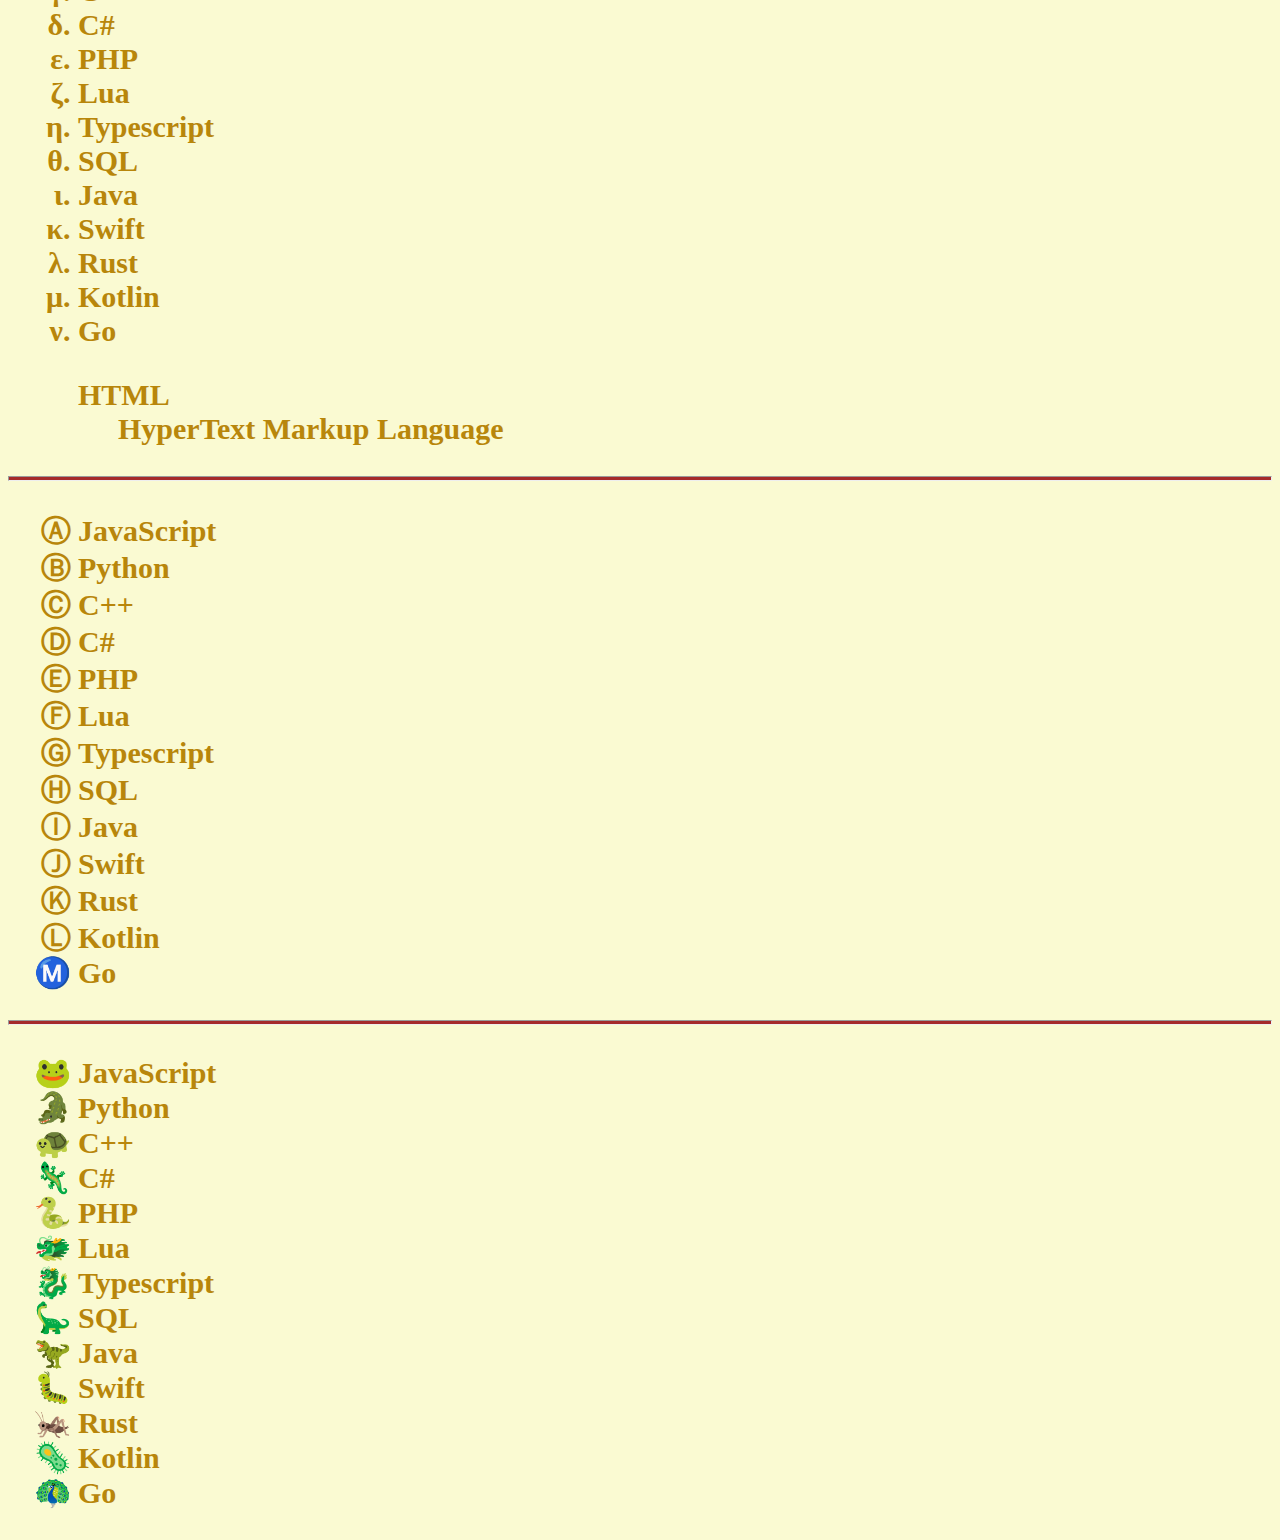
<file: list.html>
<!DOCTYPE html>
<html lang="en">
<head>
    <meta charset="UTF-8">
    <meta name="viewport" content="width=device-width, initial-scale=1.0">
    <title>Ми вивчаємо списпки</title>
    <link rel="stylesheet" href="css/list.css">
</head>
<style>
        #p{
              background-color: bisque;
              color:burlywood;
              font-size: 50px;
              font-family: 'Segoe UI', Tahoma, Geneva, Verdana, sans-serif;
              text-align: center;
              font-weight: 700;
              display: inline-block;
        }
    </style>
<body>
    <p id="p">Урок 5 Списки</p>
    <hr style="border: none;">
    <ul>
        <li>JavaScript</li>
        <li>Python</li>
        <li>C++</li>
        <li>C#</li>
        <li>PHP</li>
        <li>Lua</li>
        <li>Typescript</li>
        <li>SQL</li>
        <li>Java</li>
        <li>Swift</li>
        <li>Rust</li>
        <li>Kotlin</li>
    </ul>
    <hr style="height: 3px; background-color: brown;">
    <ul style="list-style-type: square;" class="l1">
        <li>JavaScript</li>
        <li>Python</li>
        <li>C++</li>
        <li>C#</li>
        <li>PHP</li>
        <li>Lua</li>
        <li>Typescript</li>
        <li>SQL</li>
        <li>Java</li>
        <li>Swift</li>
        <li>Rust</li>
        <li>Kotlin</li>
    </ul>
    <hr style="height: 3px; background-color: brown;">
    <ul style="list-style-type: '&#128035';">
        <li>JavaScript</li>
        <li>Python</li>
        <li>C++</li>
        <li>C#</li>
        <li>PHP</li>
        <li>Lua</li>
        <li>Typescript</li>
        <li>SQL</li>
        <li>Java</li>
        <li>Swift</li>
        <li>Rust</li>
        <li>Kotlin</li>
    </ul>
    <hr style="height: 3px; background-color: brown;">
    <ul style="list-style-type: '&#x1F5F9';">
        <li>JavaScript</li>
        <li>Python</li>
        <li>C++</li>
        <li>C#</li>
        <li>PHP</li>
        <li>Lua</li>
        <li>Typescript</li>
        <li>SQL</li>
        <li>Java</li>
        <li>Swift</li>
        <li>Rust</li>
        <li>Kotlin</li>
    </ul>
    <hr style="height: 3px; background-color: brown;">
    <ul style="list-style-type: '&#10022';" class="l2">
        <li>JavaScript</li>
        <li>Python</li>
        <li>C++</li>
        <li>C#</li>
        <li>PHP</li>
        <li>Lua</li>
        <li>Typescript</li>
        <li>SQL</li>
        <li>Java</li>
        <li>Swift</li>
        <li>Rust</li>
        <li>Kotlin</li>
    </ul>
    <hr style="height: 3px; background-color: brown;">
    <ol style="list-style-type: upper-roman;">
        <li>JavaScript</li>
        <li>Python</li>
        <li>C++</li>
        <li>C#</li>
        <li>PHP</li>
        <li>Lua</li>
        <li>Typescript</li>
        <li>SQL</li>
        <li>Java</li>
        <li>Swift</li>
        <li>Rust</li>
        <li>Kotlin</li>
        <li>Go</li>
    </ol>
    <hr style="height: 3px; background-color: brown;">
    <ol style="list-style-type: decimal;">
        <li>JavaScript</li>
        <li>Python</li>
        <li>C++</li>
        <li>C#</li>
        <li>PHP</li>
        <li>Lua</li>
        <li>Typescript</li>
        <li>SQL</li>
        <li>Java</li>
        <li>Swift</li>
        <li>Rust</li>
        <li>Kotlin</li>
        <li>Go</li>
    </ol>
    <hr style="height: 3px; background-color: brown;">
    <ol style="list-style-type: arabic-indic;">
        <li>JavaScript</li>
        <li>Python</li>
        <li>C++</li>
        <li>C#</li>
        <li>PHP</li>
        <li>Lua</li>
        <li>Typescript</li>
        <li>SQL</li>
        <li>Java</li>
        <li>Swift</li>
        <li>Rust</li>
        <li>Kotlin</li>
        <li>Go</li>
    </ol>
    <hr style="height: 3px; background-color: brown;">
    <ol style="list-style-type: lower-latin;">
        <li>JavaScript</li>
        <li>Python</li>
        <li>C++</li>
        <li>C#</li>
        <li>PHP</li>
        <li>Lua</li>
        <li>Typescript</li>
        <li>SQL</li>
        <li>Java</li>
        <li>Swift</li>
        <li>Rust</li>
        <li>Kotlin</li>
        <li>Go</li>
    </ol>
    <hr style="height: 3px; background-color: brown;">
    <ol style="list-style-type: lower-greek;">
        <li>JavaScript</li>
        <li>Python</li>
        <li>C++</li>
        <li>C#</li>
        <li>PHP</li>
        <li>Lua</li>
        <li>Typescript</li>
        <li>SQL</li>
        <li>Java</li>
        <li>Swift</li>
        <li>Rust</li>
        <li>Kotlin</li>
        <li>Go</li>
    </ol>
    <ol>
        <dt>HTML</dt>
        <dd>HyperText Markup Language</dd>
    </ol>
    <hr style="height: 3px; background-color: brown;">
    <ol style="list-style-type: circled-alpha;">
        <li>JavaScript</li>
        <li>Python</li>
        <li>C++</li>
        <li>C#</li>
        <li>PHP</li>
        <li>Lua</li>
        <li>Typescript</li>
        <li>SQL</li>
        <li>Java</li>
        <li>Swift</li>
        <li>Rust</li>
        <li>Kotlin</li>
        <li>Go</li>
    </ol>
     <hr style="height: 3px; background-color: brown;">
    <ol style="list-style-type: markers;">
        <li>JavaScript</li>
        <li>Python</li>
        <li>C++</li>
        <li>C#</li>
        <li>PHP</li>
        <li>Lua</li>
        <li>Typescript</li>
        <li>SQL</li>
        <li>Java</li>
        <li>Swift</li>
        <li>Rust</li>
        <li>Kotlin</li>
        <li>Go</li>
    </ol>
</body>
</html>
</file>
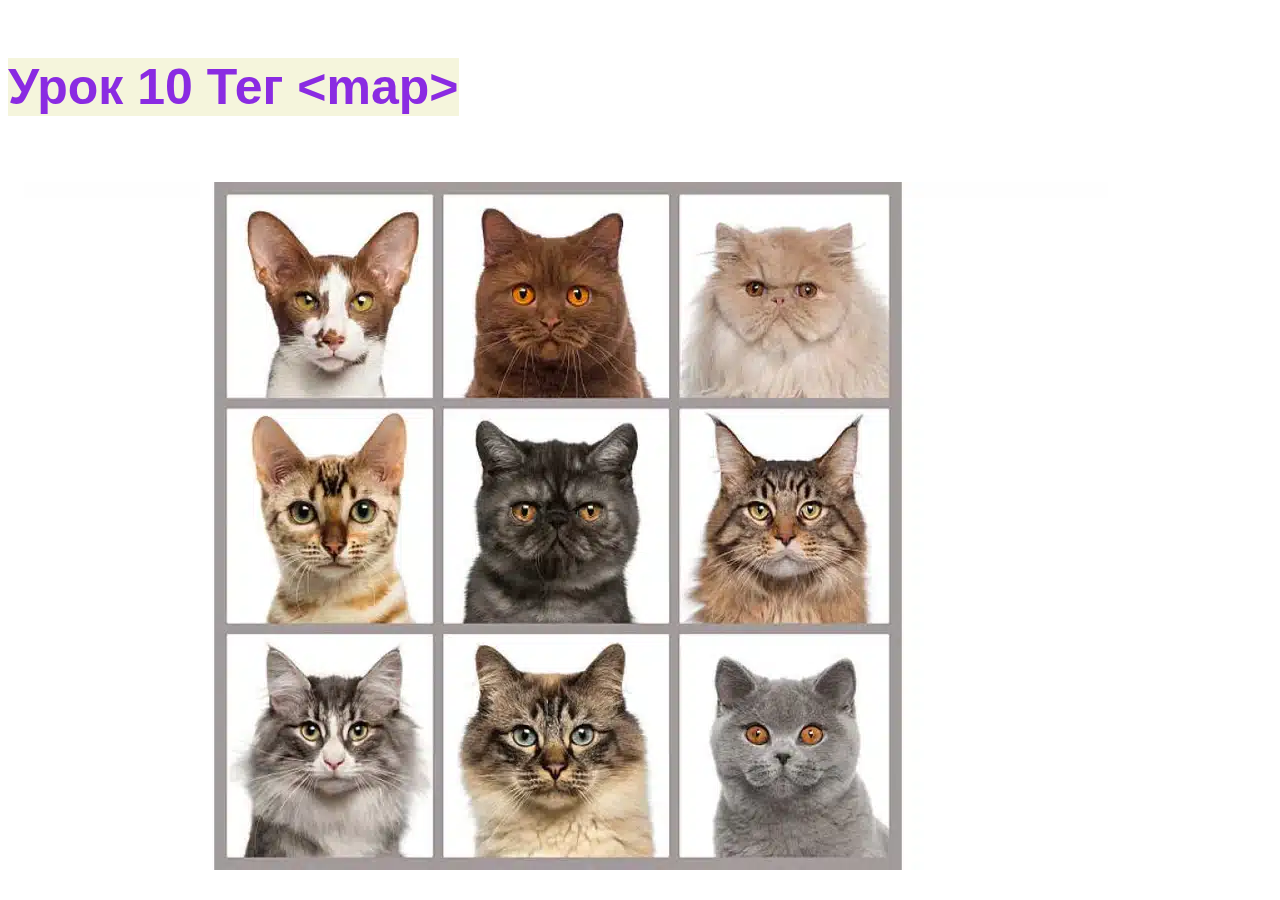
<file: map.html>
<!DOCTYPE html>
<html lang="en">
<head>
    <meta charset="UTF-8">
    <meta name="viewport" content="width=device-width, initial-scale=1.0">
    <title>map</title>
    <style>
         #p{
              color:blueviolet;
              background-color: beige;
              font-size: 50px;
              font-family: 'Segoe UI', Tahoma, Geneva, Verdana, sans-serif;
              text-align: center;
              font-weight: 700;
              display: inline-block;
        }
    </style>
</head>
<body>
    <p id="p">Урок 10 Тег &lt;map&gt;</p>
    <hr style="border: none;"> 
    <map name="cats">
        <area shape="rect" coords="220 10 425 215" href="https://uk.wikipedia.org/wiki/Орієнтальна_кішка" alt="Орієнтальна" title="Орієнтальна">
        <area shape="rect" coords="435 10 660 215" href="https://uk.wikipedia.org/wiki/Британська_короткошерста_кішка" alt="Британська короткошерста" title="Британська короткошерста">
        <area shape="rect" coords="670 10 880 215" href="https://uk.wikipedia.org/wiki/Перська_кішка" alt="Персидська" title="Персидська">
        <area shape="rect" coords="220 225 425 440" href="https://uk.wikipedia.org/wiki/Бенгальський_кіт" alt="Бенгальський" title="Бенгальський">
        <area shape="rect" coords="435 225 660 440" href="https://uk.wikipedia.org/wiki/Екзотична_короткошерста_кішка" alt="Екзотична_короткошерста" title="Екзотична_короткошерста">
        <area shape="rect" coords="670 225 880 440" href="https://uk.wikipedia.org/wiki/Мейн-кун" alt="Мейн-кун" title="Мейн-кун">
        <area shape="rect" coords="220 450 425 675" href="https://uk.wikipedia.org/wiki/Норвезька_лісова_кішка" alt="Норвезька_лісова" title="Норвезька_лісова">
        <area shape="rect" coords="435 450 660 675" href="https://uk.wikipedia.org/wiki/Бірманська_кішка" alt="Бірманська" title="Бірманська">
        <area shape="rect" coords="670 225 880 675" href="https://uk.wikipedia.org/wiki/Британська_короткошерста_кішка" alt="Британська_короткошерста" title="Британська_короткошерста">
        
    </map>
    <img usemap="#cats" src="images/indoor-cat-breeds-1200x750-1.webp" alt="cats">
</body>
</html>
</file>
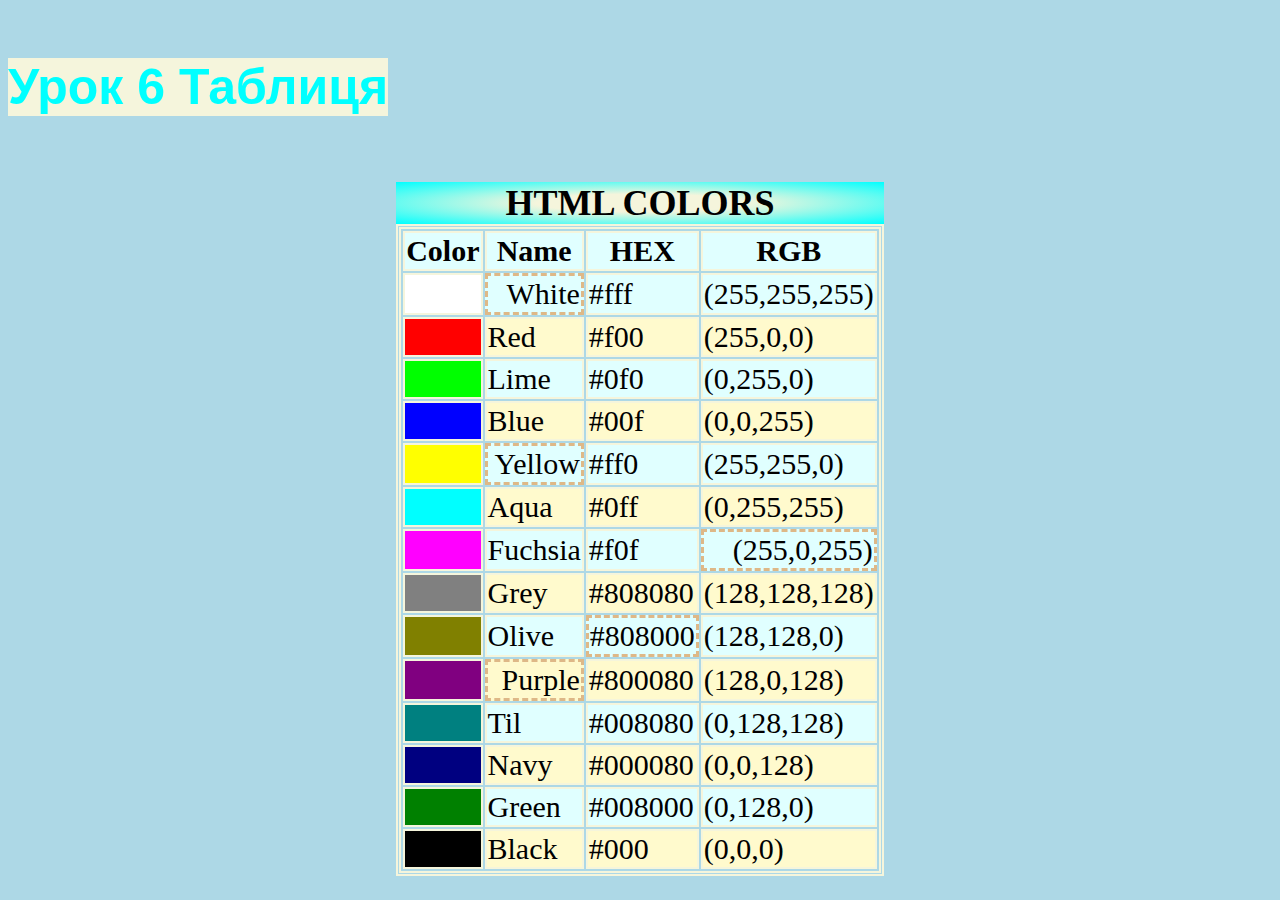
<file: table.html>
<!DOCTYPE html>
<html lang="en">
<head>
    <meta charset="UTF-8">
    <meta name="viewport" content="width=device-width, initial-scale=1.0">
    <title>table</title>
    <link rel="stylesheet" href="css/table.css">
</head>
    <style>
        #p{
              background-color: beige;
              color:aqua;
              font-size: 50px;
              font-family: 'Segoe UI', Tahoma, Geneva, Verdana, sans-serif;
              text-align: center;
              font-weight: 700;
              display: inline-block;
        }
    </style>  
<body>
    <p id="p">Урок 6 Таблиця</p>
    <hr style="border: none;">
    <table>
        <caption>HTML colors</caption>
        <tread>
            <tr>
                <th>Color</th>
                <th>Name</th>
                <th>HEX</th>
                <th>RGB</th>   
            </tr>
        </tread>
        <tbody>
            <tr>
               <td style="background-color: #fff;"></td>
               <td class="es">White</td>
               <td>#fff</td>
               <td>(255,255,255)</td>
            </tr>
             <tr>
               <td style="background-color: #f00;"></td>
               <td>Red</td>
               <td>#f00</td>
               <td>(255,0,0)</td>
            </tr>
             <tr>
               <td style="background-color: #0f0;"></td>
               <td>Lime</td>
               <td>#0f0</td>
               <td>(0,255,0)</td>
            </tr>
             <tr>
               <td style="background-color: #00f;"></td>
               <td>Blue</td>
               <td>#00f</td>
               <td>(0,0,255)</td>
            </tr>
             <tr>
               <td style="background-color: #ff0;"></td>
               <td class="es">Yellow</td>
               <td>#ff0</td>
               <td>(255,255,0)</td>
            </tr>
             <tr>
               <td style="background-color: #0ff;"></td>
               <td>Aqua</td>
               <td>#0ff</td>
               <td>(0,255,255)</td>
            </tr>
             <tr>
               <td style="background-color: #f0f;"></td>
               <td>Fuchsia</td>
               <td>#f0f</td>
               <td class="es">(255,0,255)</td>
            </tr>
             <tr>
               <td style="background-color: #808080;"></td>
               <td>Grey</td>
               <td>#808080</td>
               <td>(128,128,128)</td>
            </tr>
             <tr>
               <td style="background-color: #808000;"></td>
               <td>Olive</td>
               <td class="es">#808000</td>
               <td>(128,128,0)</td>
            </tr>
             <tr>
               <td style="background-color: #800080;"></td>
               <td class="es">Purple</td>
               <td>#800080</td>
               <td>(128,0,128)</td>
            </tr>
            <tr>
               <td style="background-color: #008080;"></td>
               <td>Til</td>
               <td>#008080</td>
               <td>(0,128,128)</td>
            </tr>
            <tr>
               <td style="background-color: #000080;"></td>
               <td>Navy</td>
               <td>#000080</td>
               <td>(0,0,128)</td>
            </tr>
            <tr>
               <td style="background-color: #008000;"></td>
               <td>Green</td>
               <td>#008000</td>
               <td>(0,128,0)</td>
            </tr>
            <tr>
               <td style="background-color: #000;"></td>
               <td>Black</td>
               <td>#000</td>
               <td>(0,0,0)</td>
            </tr>
            </tr>
        </tbody>
    </table>
</body>
</html>
</file>
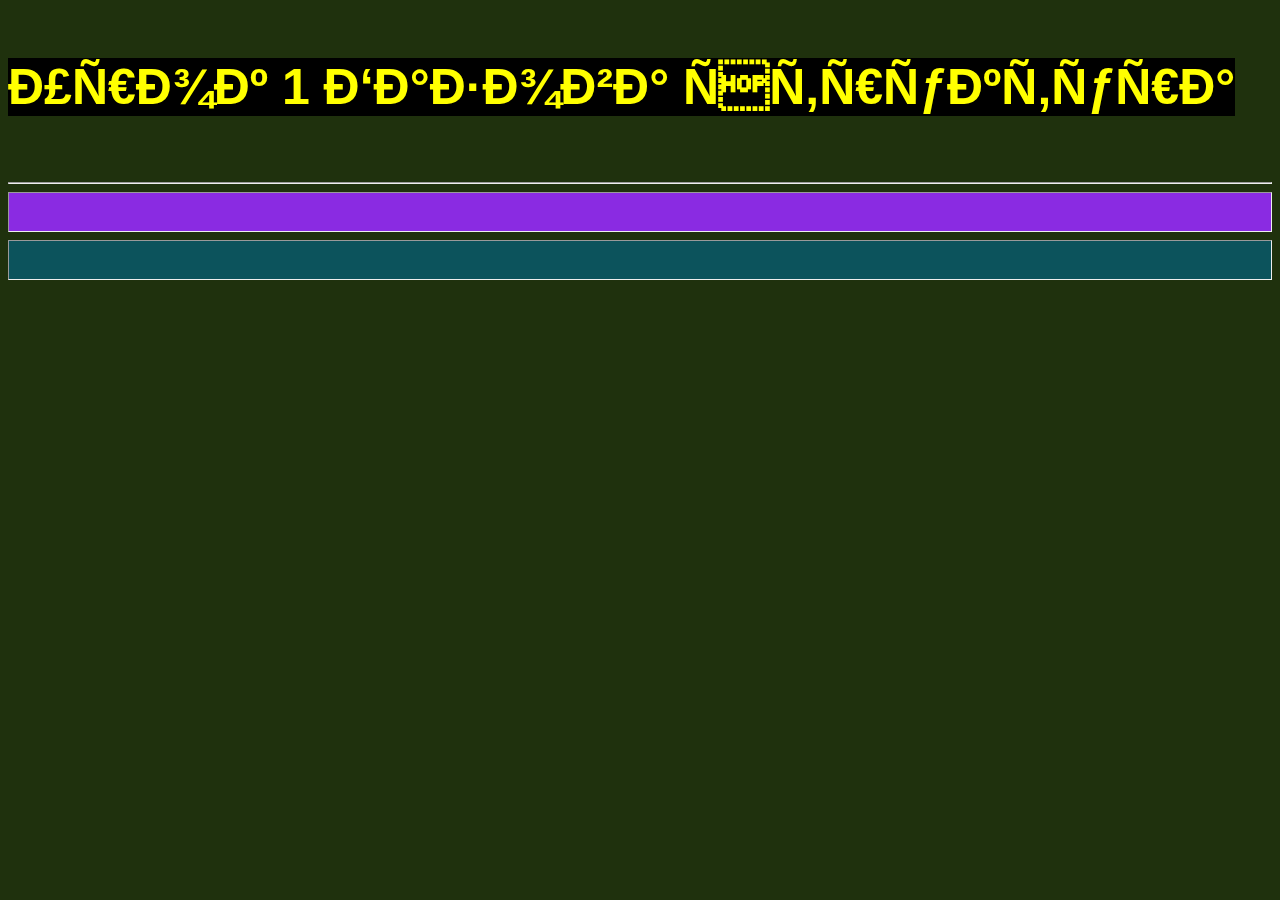
<file: Untitled-1.html>
<!DOCTYPE html>
<html lang="uk">
<head>
    <cmeta charset="UTF-8">
    <meta name="viewport" content="width=device-width, initial-scale=1.0">
    <title>My first page</title>
    </head>
     <style>
        #p{
              background-color: black;
              color:yellow;
              font-size: 50px;
              font-family: 'Segoe UI', Tahoma, Geneva, Verdana, sans-serif;
              text-align: center;
              font-weight: 700;
              display: inline-block;
        }
    </style>
<body style="background-color: rgb(31, 49, 13);">
    <p id="p">Урок 1 Базова структура</p>
    <hr style="border: none;">
    <hr>    
    <hr style="background-color:blueviolet; height: 1cm;">
    <hr style="background-color:rgb(12, 83, 92); height: 1cm;">
</body>
</html>
</file>
<file: css/blocks.css>
body{
    background-color:blanchedalmond;
}
p{
    font-size: 50px;
    background-color:burlywood;
    color:saddlebrown;
    text-align: center;
    font-family: 'Trebuchet MS', 'Lucida Sans Unicode', 'Lucida Grande', 'Lucida Sans', Arial, sans-serif;
    display: inline-block;
}
span{
    color: brown;
    border: dotted 2px darkblue;
}
ul li{
    background-color: blanchedalmond;
    display: inline-block;
    font-size: 24px;
    padding: 10px 7px;
    color: brown;

}
ul li:hover{
    border: 3px solid brown;
    color:chocolate;
    background-color:bisque;
}
a{
    text-decoration: none;
}
#first{
    background-color:burlywood;
    width: 500px;
    height: 500px;
    font-size: 24px;
    border-width: 20px;
    border-style: double;
    border-color: sienna saddlebrown;
    border-radius: 5% 10% 15% 20%;
    justify-content: center;
    align-items: center;
    display: flex;
    color:saddlebrown;
    font-size: 30px;
    margin: 10px;
}
#second{
    width: 500px;
    height: 800px;
    background-color: burlywood;
    border: 20px double sienna;
    margin: 10px;
}
#third, #fourth{
    width: 325px;
    height: 250px;
    background-color: burlywood ;
    border: 10px saddlebrown groove;
    margin: 50px;
    padding: 25px;
}
#fourth{
    border: 10px ridge sienna;
}
#fifth{
    width: 500px;
    height: 400px;
    background-color: burlywood;
    border: 10px solid sienna;
    margin: 10px;
    padding: 40px;
}
#sixth{
    width: 100%;
    height: 100%;
    background-color: bisque;
    border: 10px solid saddlebrown;
    box-sizing: border-box;
    padding: 50px;
}
#seventh{
    width: 100%;
    height: 100%;
    background-color:antiquewhite;
    border: 10px solid brown;
    box-sizing: border-box;
}
</file>
<file: css/fonts.css>
body{
    background-color: lightgreen;
}
p{
    font-size: 30px;
}
.p1{
    color: blueviolet;
    font-family: Georgia,serif;
}
.p2{
    font-family: Verdana, Arial, Helvetica, sans-serif;
}
.p3{
    font-family: "Lucida Console", Courier, monospace;
}
.p4{
    font-family: cursive;
}
.p5{
  font-family: "Pacifico", cursive;
  font-weight: 400;
  font-style: normal;  
}
.p6{
     font-family: "Great Vibes", cursive;
}
.p7{
     font-family: "Rubik Glitch", system-ui;
}
.p8{
    font-family: "Rubik Iso", system-ui;
}
.p9{
    font-style: italic;
}
.p10{
    font-style: oblique;  
}
.p11{
    font-style: small-caps;
}
.p12{
    text-transform: uppercase;
}
.p13{
    text-decoration: underline;
    text-decoration-style: wavy;
    text-decoration-line: under;
    text-decoration-color: blue;
    text-shadow: 0px 0px 5px green;
}
.p14{
    text-shadow: 2px -2px 5px fuchsia;
}
.s1{
    font-size: 2em;
    font-family: "Rubik Glitch", system-ui;
    text-shadow: 2px -2px 5px teal;
}
.s2{
    text-emphasis: filled double circle;
}
</file>
<file: css/links.css>
body{
    background-color: blanchedalmond;
}
p{
    background-color: aqua;
    color:cornflowerblue;
    font-size: 50px;
    font-family: 'Segoe UI', Tahoma, Geneva, Verdana, sans-serif;
    text-align: center;
    font-weight: 700;
    display: inline-block;
}
.bb{
    font-size: 24px;
    border: 5px solid orange;
    color: black;
    background-color: azure;
    text-decoration: none;
    padding: 5px 10px;
}
.bb:hover{
    border: 5px solid black;
    color: azure;
    background-color: orange;
    font-weight: 700;
    box-shadow: 0 0 24px gray;
}
.myButton {
	box-shadow: 2px 2px 0px 0px #fff6af;
	background:linear-gradient(to bottom, #ffec64 5%, #ffab23 100%);
	background-color:#ffec64;
	border-radius:10px;
	border:1px solid #ffaa22;
	display:inline-block;
	cursor:pointer;
	color:#333333;
	font-family:Arial;
	font-size:15px;
	font-weight:bold;
	padding:9px 22px;
	text-decoration:none;
	text-shadow:0px 0px 0px #ffee66;
}
.myButton:hover {
	background:linear-gradient(to bottom, #ffab23 5%, #ffec64 100%);
	background-color:#ffab23;
}
.myButton:active {
	position:relative;
	top:1px;
}

/* CSS */
.button-85 {
  padding: 0.6em 2em;
  border: none;
  outline: none;
  color: rgb(255, 255, 255);
  background: #111;
  cursor: pointer;
  position: relative;
  z-index: 0;
  border-radius: 10px;
  user-select: none;
  -webkit-user-select: none;
  touch-action: manipulation;
}

.button-85:before {
  content: "";
  background: linear-gradient(
    45deg,
    #ff0000,
    #ff7300,
    #fffb00,
    #48ff00,
    #00ffd5,
    #002bff,
    #7a00ff,
    #ff00c8,
    #ff0000
  );
  position: absolute;
  top: -2px;
  left: -2px;
  background-size: 400%;
  z-index: -1;
  filter: blur(5px);
  -webkit-filter: blur(5px);
  width: calc(100% + 4px);
  height: calc(100% + 4px);
  animation: glowing-button-85 20s linear infinite;
  transition: opacity 0.3s ease-in-out;
  border-radius: 10px;
}

@keyframes glowing-button-85 {
  0% {
    background-position: 0 0;
  }
  50% {
    background-position: 400% 0;
  }
  100% {
    background-position: 0 0;
  }
}

.button-85:after {
  z-index: -1;
  content: "";
  position: absolute;
  width: 100%;
  height: 100%;
  background: #222;
  left: 0;
  top: 0;
  border-radius: 10px;
}

/* CSS */
.button-89 {
  --b: 3px;   /* border thickness */
  --s: .45em; /* size of the corner */
  --color: #373B44;
  
  padding: calc(.5em + var(--s)) calc(.9em + var(--s));
  color: var(--color);
  --_p: var(--s);
  background:
    conic-gradient(from 90deg at var(--b) var(--b),#0000 90deg,var(--color) 0)
    var(--_p) var(--_p)/calc(100% - var(--b) - 2*var(--_p)) calc(100% - var(--b) - 2*var(--_p));
  transition: .3s linear, color 0s, background-color 0s;
  outline: var(--b) solid #0000;
  outline-offset: .6em;
  font-size: 16px;

  border: 0;

  user-select: none;
  -webkit-user-select: none;
  touch-action: manipulation;
  margin: 10px;
  display: block;
}

.button-89:hover,
.button-89:focus-visible{
  --_p: 0px;
  outline-color: var(--color);
  outline-offset: .05em;
}

.button-89:active {
  background: var(--color);
  color: #fff;
}
</file>
<file: css/list.css>
@import url('https://fonts.googleapis.com/css2?family=Amatic+SC:wght@400;700&family=Great+Vibes&family=Rubik+Bubbles&family=Rubik+Burned&family=Rubik+Gemstones&family=Rubik+Moonrocks&display=swap');
body{
    background-color: lightgoldenrodyellow;
}
p{
    font-family: "Rubik Gemstones", system-ui;
    font-weight: 400;
    font-style: normal;
    font-size: 50px;
    background-color: lightcoral;
    color: crimson;
    text-align: center;
}
ul,ol{
    font-size: 30px;
    color: darkgoldenrod;
    font-weight: bold;
}
.l1 li::marker{
    color: black;
    font-size: 1.2em;
}
.l2{
    padding-left: 20px;
}
ol{
    margin: 30px;
}
@counter-style circled-alpha{
  system: fixed;
  symbols: Ⓐ Ⓑ Ⓒ Ⓓ Ⓔ Ⓕ Ⓖ Ⓗ Ⓘ Ⓙ Ⓚ Ⓛ Ⓜ️ Ⓝ Ⓞ Ⓟ Ⓠ Ⓡ Ⓢ Ⓣ Ⓤ Ⓥ Ⓦ Ⓧ Ⓨ Ⓩ;
  suffix: " ";
}
@counter-style markers{
  system: cyclic;
  symbols: 🐸 🐊 🐢 🦎 🐍 🐲 🐉 🦕 🦖 🐛 🦗 🦠 🦚;
  suffix: " ";
}
</file>
<file: css/table.css>
body{
    background-color: lightblue;
    
}
table{
    border: 5px double beige;
    width: 50px;
    font-size: 30px;
    margin: auto;
}
th,td{
    border: 2px solid beige;
    width: 25%;
}
tr:hover{
    background-color:azure;
}
tr:hover{
    text-align: center;
    font-weight: 700;
    text-transform: uppercase;
    color:turquoise;
    font-size: 1.2em;
}
tr:nth-child(odd){
    background-color: lightcyan;
}
tr:nth-child(even){
    background-color: lemonchiffon;
}
.es{
    text-align: right;
    vertical-align: bottom;
    border: burlywood dashed;
}
caption{
    font-size: 36px;
    text-transform: uppercase;
    background: radial-gradient(beige 30%, cyan);
    font-family: cursive;
    font-weight: bold;
}
</file>
